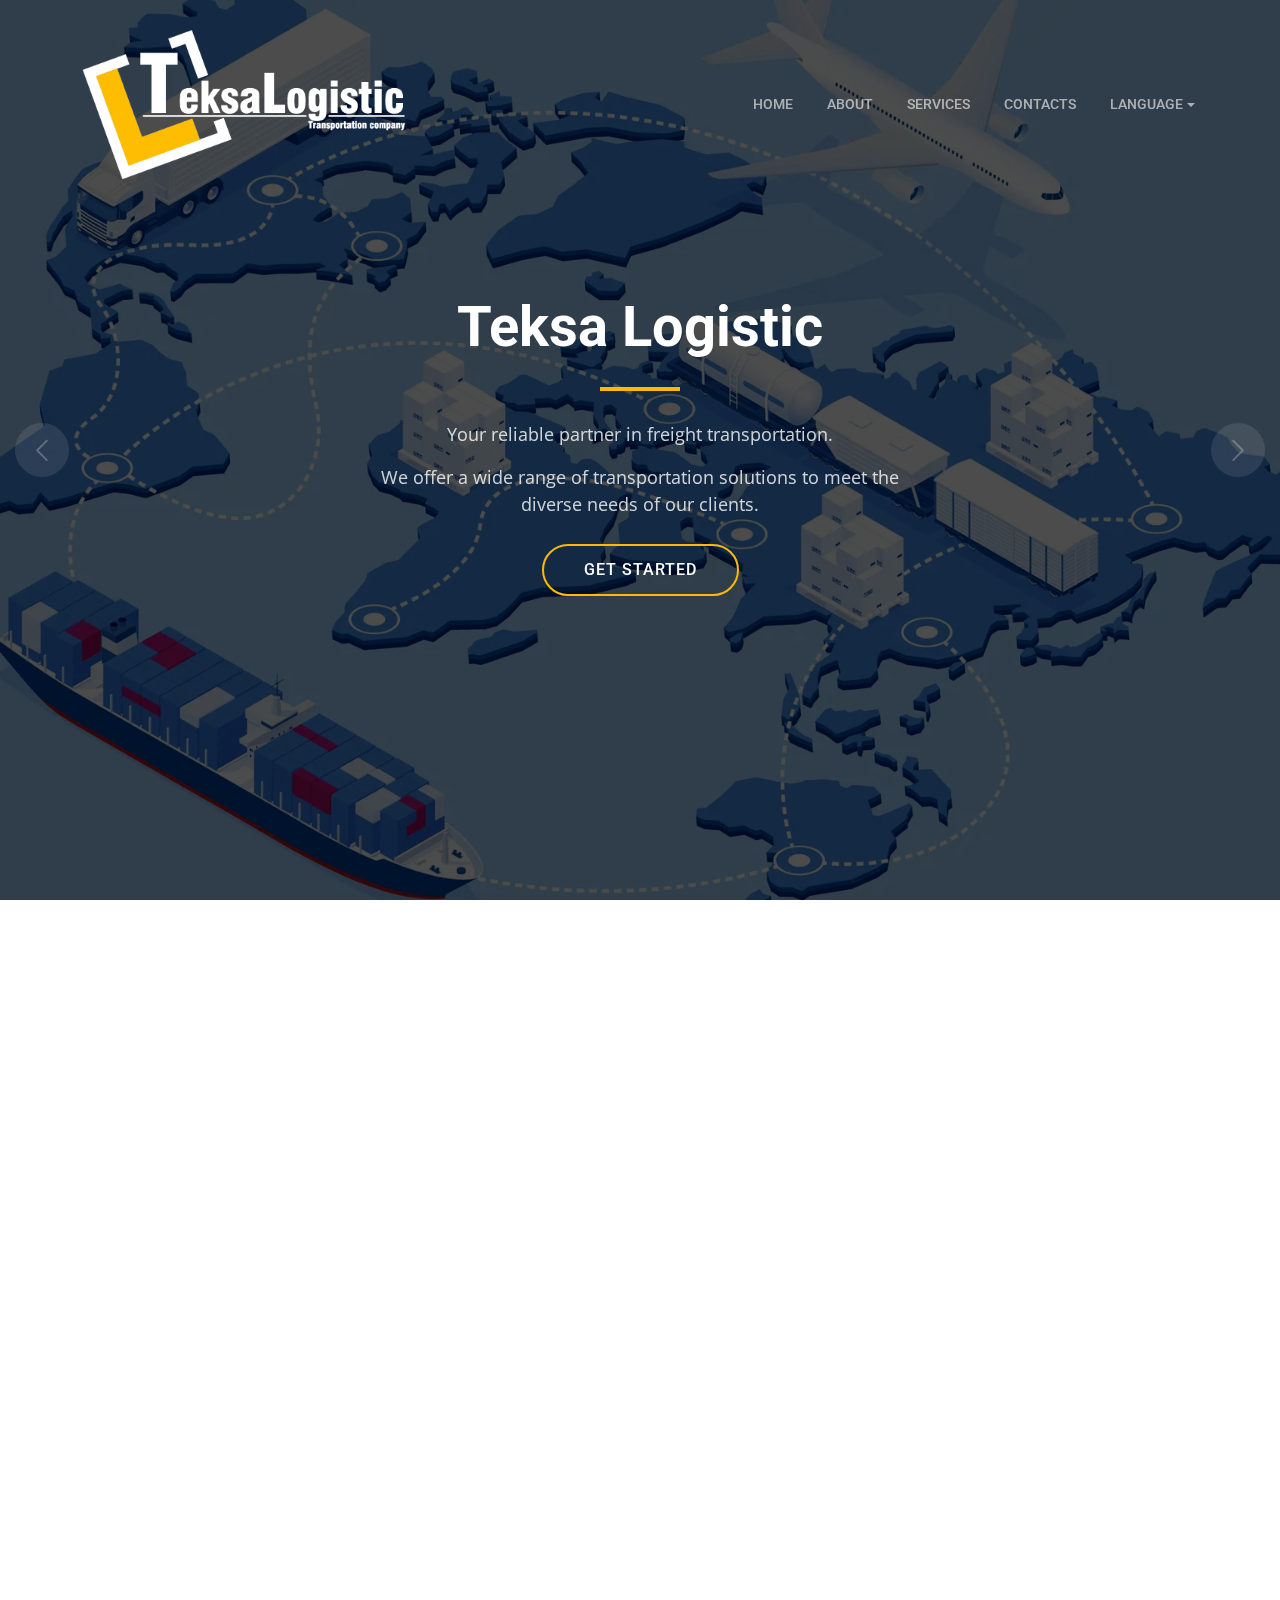
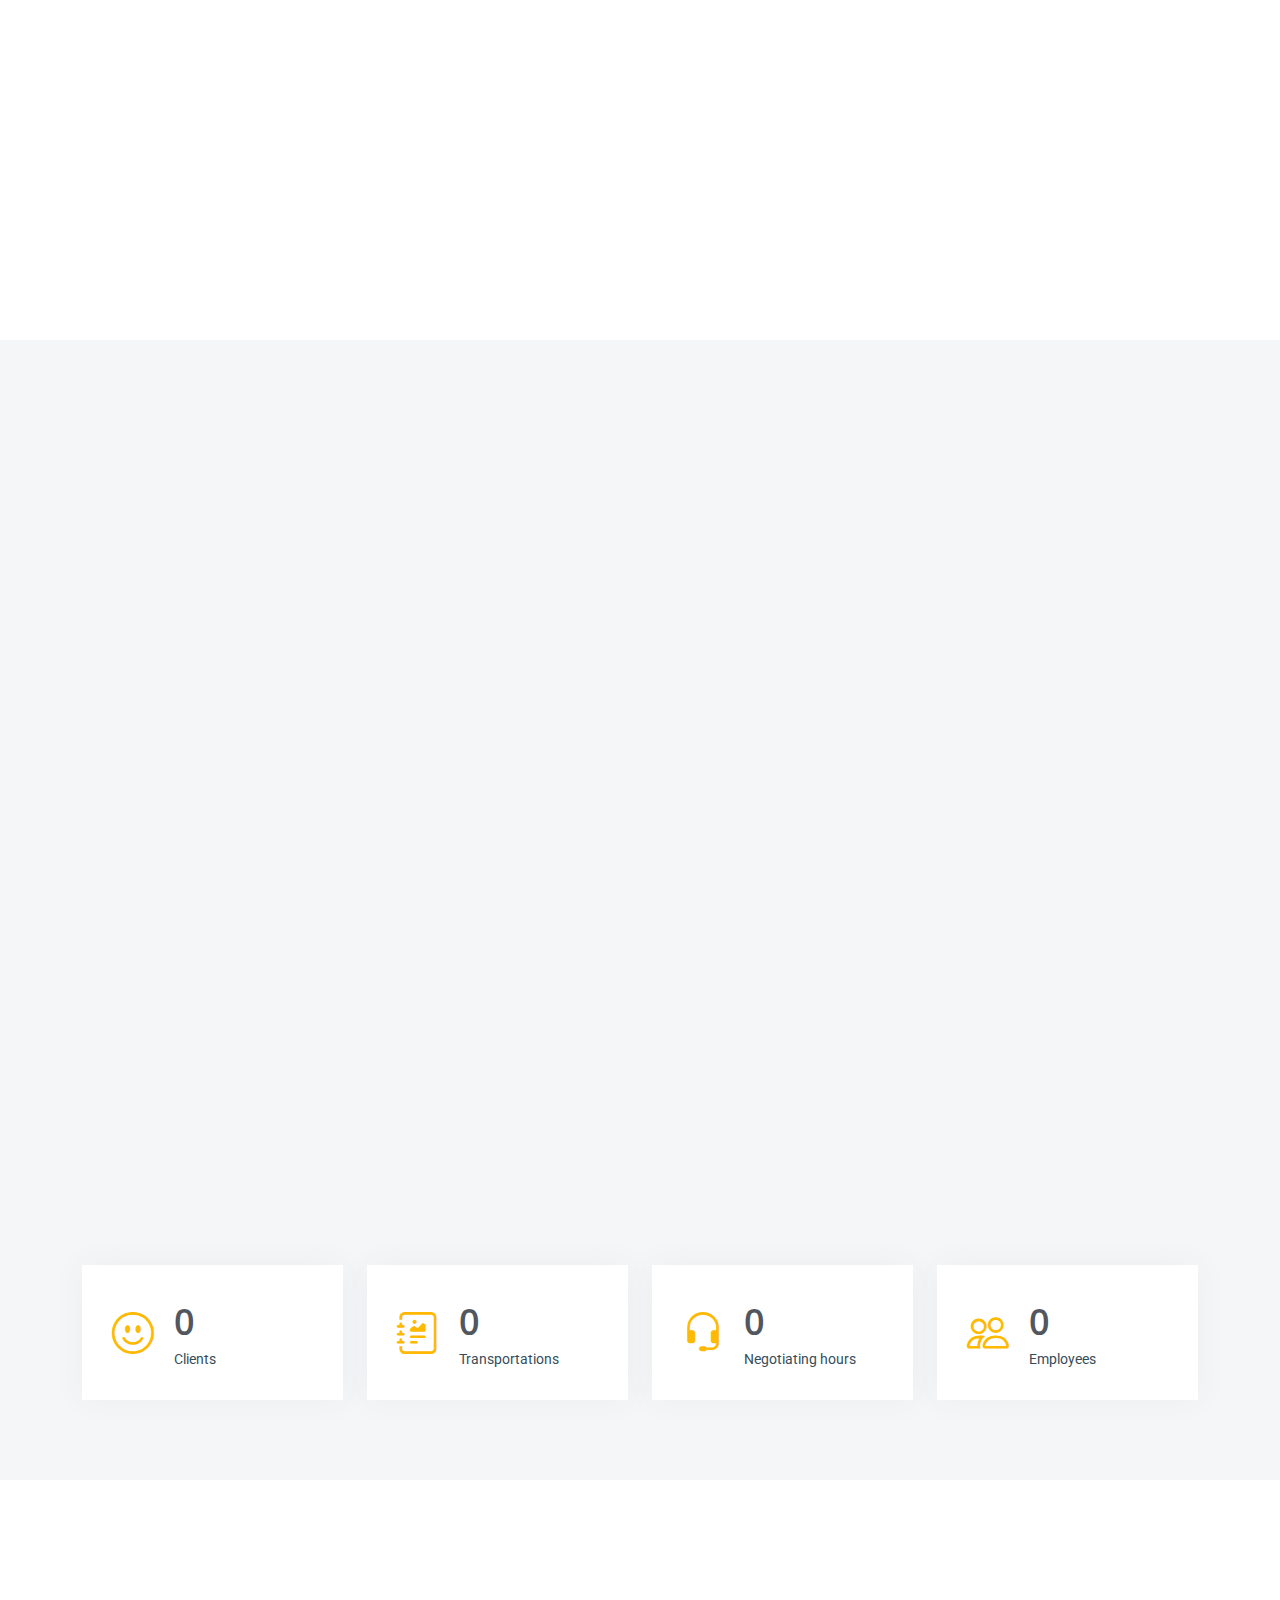
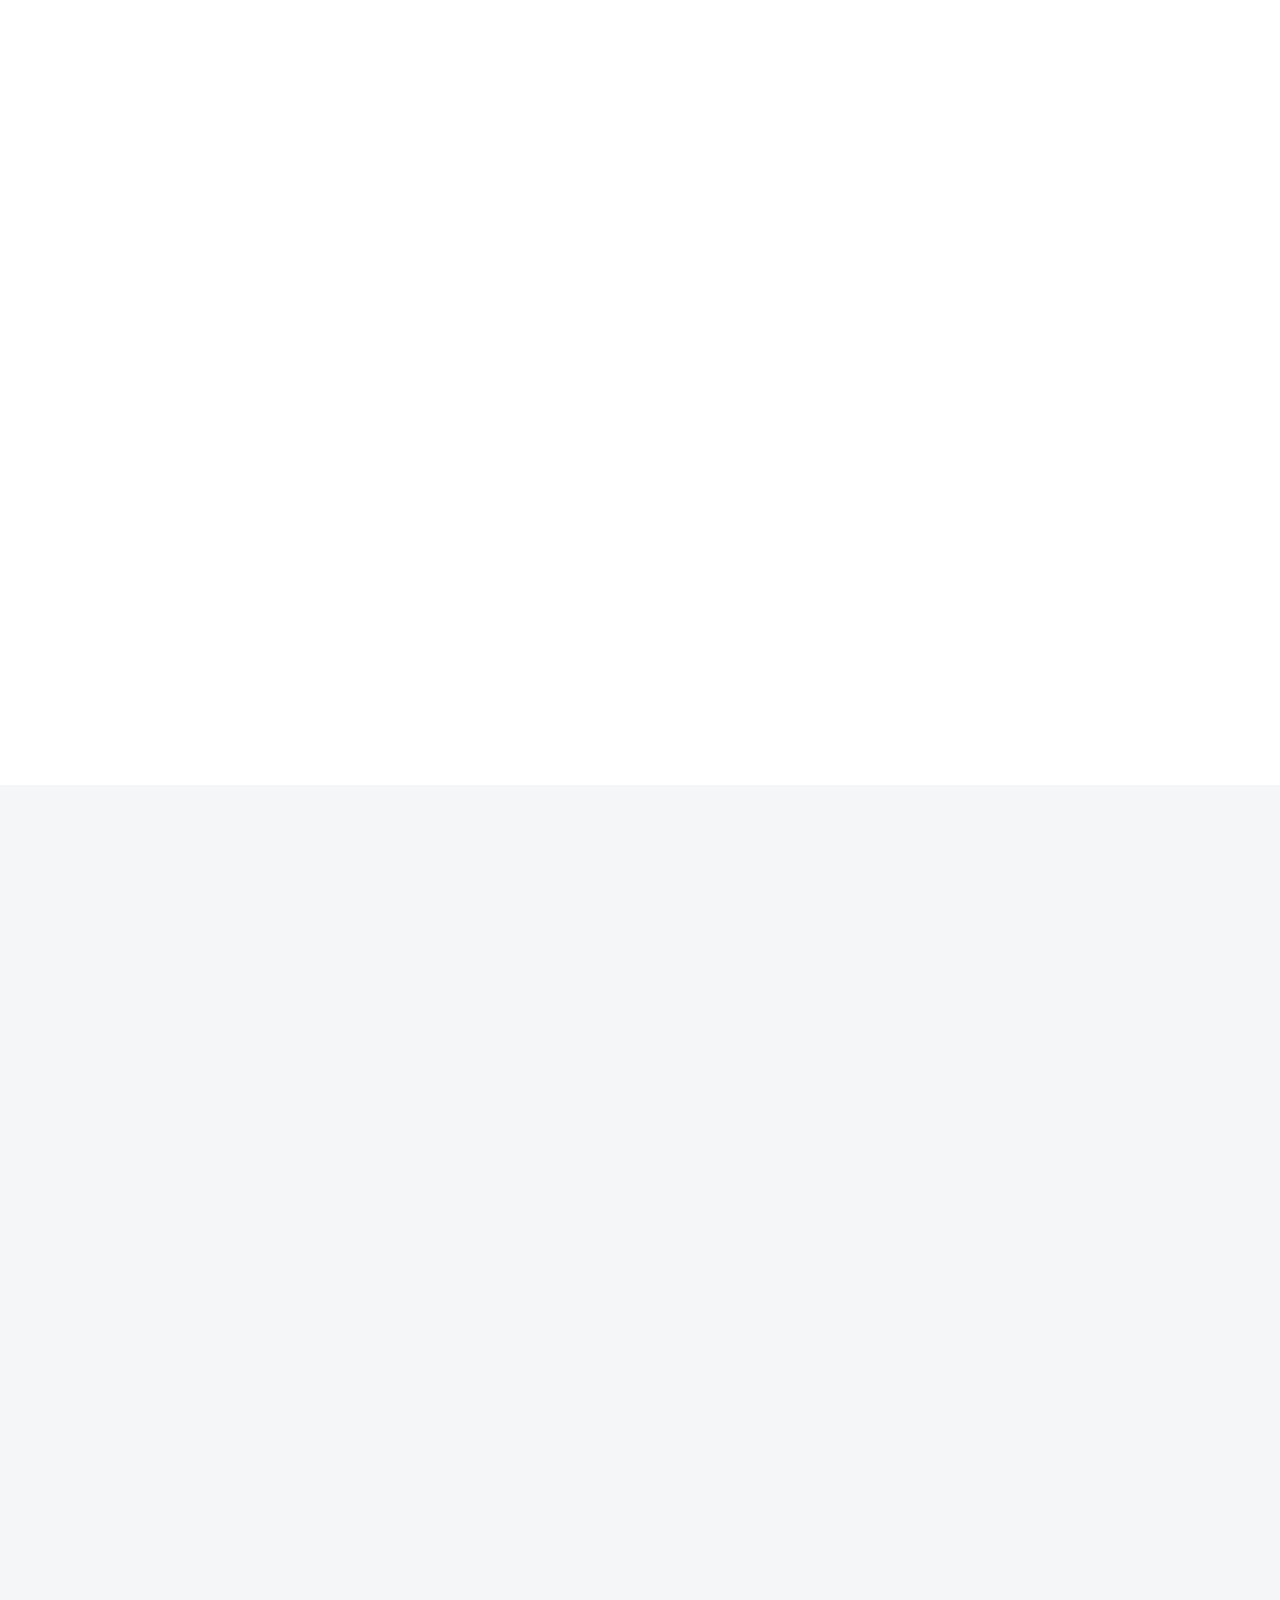
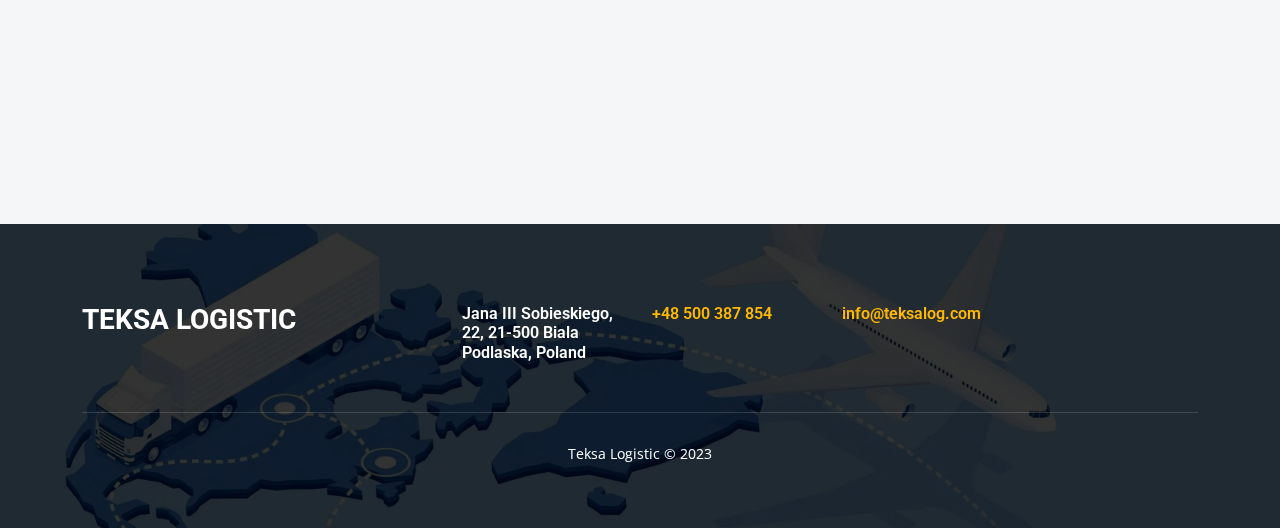
<file: index.html>
<!DOCTYPE html>
<html lang="en">

<head>
  <meta charset="utf-8">
  <meta content="width=device-width, initial-scale=1.0" name="viewport">

  <title>Teksa Logistic</title>
  <meta http-equiv="content-language" content="en">
  <meta name="description" content="Your reliable partner in freight transportation."
    name="transportation, logistics, freight forwarding, international transport, customs clearance, warehouse, fast delivery, international shipping, full range of transport and logistics services, we develop the most favorable scheme of transportation, road freight, freight forwarding company, favorable prices, flexibility, integrated approach, international cargo transportation by car, its own fleet, insurance, team of experts, more than 16000 transportations per year">
  <meta http-equiv="content-language" content="pl">
  <meta name="description" content="Państwa zaufany partner w dziedzinie transportu towarów."
    name="transport, logistyka, dostawa drogowa, transport międzynarodowy, odprawa celna, magazyn, szybka dostawa, międzynarodowy przewóz towarów, pełen zakres usług transportowych i logistycznych, opracowujemy najbardziej opłacalny schemat transportu, transport drogowy towarów, firma spedycyjna, korzystne ceny, elastyczność, kompleksowe podejście, międzynarodowy przewóz towarów transportem, własna flota, ubezpieczenie, zespół ekspertów, ponad 16000 transportów rocznie">
  <meta http-equiv="content-language" content="ru">
  <meta name="description" content="Ваш надежный партнер в сфере грузоперевозок"
    name="перевозки, логистика, автодоставка, международные перевозки, таможенное оформление, склад, быстрая доставка, международные грузоперевозки, полный комплекс транспортно-логистических услуг, разрабатываем максимально выгодную схему перевозки груза, автомобильные грузоперевозки, транспортно-экспедиционная компания, выгодные цены, гибкость, комплексный подход, международные перевозки грузов транспортом, собственный автопарк, страхование, команда экспертов, более 16000 перевозок в год">
  <meta http-equiv="Content-Security-Policy" content="upgrade-insecure-requests">
  <meta name="yandex-verification" content="a35a807cf8c710ba" />
  <meta name="google-site-verification" content="5VCAnc4gyoVKICWpIUe1NRGMhyFYhB2tzp8lUxVjeJA" />
  <!-- Favicons -->
  <link href="assets/img/favicon.png" rel="icon">
  <link href="assets/img/apple-touch-icon.png" rel="apple-touch-icon">

  <!-- Google Fonts -->
  <link rel="preconnect" href="https://fonts.googleapis.com">
  <link rel="preconnect" href="https://fonts.gstatic.com" crossorigin>
  <link
    href="https://fonts.googleapis.com/css2?family=Open+Sans:ital,wght@0,300;0,400;0,500;0,600;0,700;1,300;1,400;1,600;1,700&family=Roboto:ital,wght@0,300;0,400;0,500;0,600;0,700;1,300;1,400;1,500;1,600;1,700&family=Work+Sans:ital,wght@0,300;0,400;0,500;0,600;0,700;1,300;1,400;1,500;1,600;1,700&display=swap"
    rel="stylesheet">

  <!-- Vendor CSS Files -->
  <link href="assets/vendor/bootstrap/css/bootstrap.min.css" rel="stylesheet">
  <link href="assets/vendor/bootstrap-icons/bootstrap-icons.css" rel="stylesheet">
  <link href="assets/vendor/fontawesome-free/css/all.min.css" rel="stylesheet">
  <link href="assets/vendor/aos/aos.css" rel="stylesheet">
  <link href="assets/vendor/glightbox/css/glightbox.min.css" rel="stylesheet">
  <link href="assets/vendor/swiper/swiper-bundle.min.css" rel="stylesheet">

  <!-- Template Main CSS File -->
  <link href="assets/css/main.css" rel="stylesheet">

</head>

<body>

  <!-- ======= Header ======= -->
  <header id="header" class="header d-flex align-items-center">
    <div class="container-fluid container-xl d-flex align-items-center justify-content-between">

      <a href="index.html" class="logo d-flex align-items-center">
        <!-- Uncomment the line below if you also wish to use an image logo -->
        <img src="assets/img/logo.webp" alt="">
        <!-- <h1>Teksa Logistic<span>.</span></h1> -->
      </a>
      <div id="mobile-nav-icons">
        <i class="mobile-nav-toggle mobile-nav-show bi bi-list"></i>
        <i class="mobile-nav-toggle mobile-nav-hide d-none bi bi-x"></i>
      </div>
      <nav id="navbar" class="navbar">
        <ul>
          <li class="nav-item active" data-en="Home" data-pl="Główna" data-ru="Главная" data-uz="" data-kz="">
            <a class="nav-link" href="#hero" id="home-link">Home</a>
          </li>
          <li class="nav-item" data-en="About" data-pl="O nas" data-ru="О нас" data-uz="" data-kz="">
            <a class="nav-link" href="#alt-services" id="about-link">About</a>
          </li>
          <li class="nav-item" data-en="Services" data-pl="Usługi" data-ru="Услуги" data-uz="" data-kz="">
            <a class="nav-link" href="#constructions" id="services-link">Services</a>
          </li>
          <li class="nav-item" data-en="Contacts" data-pl="Kontakt" data-ru="Контакты" data-uz="" data-kz="">
            <a class="nav-link" href="#team" id="contacts-link">Contacts</a>
          </li>

          <li class="nav-item ml-auto dropdown" data-en="Language" data-pl="Język" data-ru="Язык" data-uz="" data-kz="">
            <a class="nav-link dropdown-toggle" href="#" id="navbarDropdown" role="button" data-toggle="dropdown"
              aria-haspopup="true" aria-expanded="false">Language</a>
            <div class="dropdown-menu transparent-menu" aria-labelledby="navbarDropdown">
              <a class="dropdown-item" href="#hero" data-lang="en">EN</a>
              <a class="dropdown-item" href="#hero" data-lang="pl">PL</a>
              <a class="dropdown-item" href="#hero" data-lang="ru">RU</a>
              <!-- <a class="dropdown-item" href="#hero" data-lang="kz">KZ</a>
              <a class="dropdown-item" href="#hero" data-lang="uz">UZ</a> -->
            </div>
          </li>
        </ul>
      </nav><!-- .navbar -->

    </div>
  </header><!-- End Header -->

  <!-- ======= Hero Section ======= -->
  <section id="hero" class="hero">

    <div class="info d-flex align-items-center">
      <div class="container">
        <div class="row justify-content-center">
          <div class="col-lg-6 text-center">
            <h2 data-aos="fade-down">Teksa Logistic</span></h2>
            <p class="content" data-aos="fade-up" data-en="Your reliable partner in freight transportation."
              data-pl="Państwa zaufany partner w dziedzinie transportu towarów."
              data-ru="Ваш надежный партнер в сфере грузоперевозок." data-uz="" data-kz="">Your reliable partner
              in freight transportation.</p>
            <p class="content" data-aos="fade-up"
              data-en="We offer a wide range of transportation solutions to meet the diverse needs of our clients."
              data-pl="Oferujemy wysokiej jakości usługi transportowe, aby sprostać zróżnicowanym potrzebom naszych klientów."
              data-ru="Мы предлагаем широкий спектр транспортных решений, чтобы удовлетворить разнообразные потребности наших клиентов."
              data-uz="" data-kz="">We offer a wide range of transportation solutions to meet the diverse needs of
              our clients.
            </p>
            <a data-aos="fade-up" data-aos-delay="200" href="#alt-services" class="btn-get-started content"
              data-en="GET STARTED" data-pl="ROZPOCZNIJ" data-ru="ПОЕХАЛИ" data-uz="" data-kz="">
              GET STARTED</a>
          </div>
        </div>
      </div>
    </div>

    <div id="hero-carousel" class="carousel slide" data-bs-ride="carousel" data-bs-interval="5000">

      <div class="carousel-item active" style="background-image: url(assets/img/hero-carousel/hero-carousel-1.webp)">
      </div>
      <div class="carousel-item" style="background-image: url(assets/img/hero-carousel/hero-carousel-2.webp)"></div>
      <div class="carousel-item" style="background-image: url(assets/img/hero-carousel/hero-carousel-3.webp)"></div>
      <a class="carousel-control-prev" href="#hero-carousel" role="button" data-bs-slide="prev">
        <span class="carousel-control-prev-icon bi bi-chevron-left" aria-hidden="true"></span>
      </a>

      <a class="carousel-control-next" href="#hero-carousel" role="button" data-bs-slide="next">
        <span class="carousel-control-next-icon bi bi-chevron-right" aria-hidden="true"></span>
      </a>

    </div>

  </section><!-- End Hero Section -->

  <main id="main">

    <!-- ======= Alt Services Section ======= -->
    <section id="alt-services" class="alt-services">
      <div class="container" data-aos="fade-up">

        <div class="row justify-content-around gy-4">
          <div class="col-lg-6 img-bg" style="background-image: url(assets/img/alt-services.webp);" data-aos="zoom-in"
            data-aos-delay="100"></div>

          <div class="col-lg-5 d-flex flex-column justify-content-center">
            <h3 class="content" data-en="High-quality freight services" data-pl="Wysokiej jakości usługi transportowe"
              data-ru="Высококачественные услуги по перевозке грузов" data-uz="" data-kz="">High-quality freight
              services</h3>
            <p class="content" data-en="We believe in the importance of traffic and communication, and we strive to provide efficient, reliable and innovative
            transportation service for our customers." data-pl="Wierzymy w znaczenie ruchu i komunikacji i jesteśmy zaangażowani w dostarczanie wydajnych, niezawodnych i innowacyjnych usług transportowych dla naszych klientów.
            usług transportowych dla naszych klientów." data-ru="Мы верим в значимость движения и связи, и стремимся обеспечить эффективную, надежную и инновационную
            транспортную службу для наших клиентов." data-uz="" data-kz="">We believe in the importance of traffic and
              communication, and we strive to provide efficient, reliable and innovative
              transportation service for our customers.</p>
            <p class="content" data-en="Our philosophy is based on
            several principles:" data-pl="Nasza filozofia oparta jest na
            kilku zasadach:" data-ru="Наша философия основывается на
            нескольких принципах:" data-uz="" data-kz="">Our philosophy is based on
              several principles:</p>
            <div class="icon-box d-flex position-relative" data-aos="fade-up" data-aos-delay="100">
              <i class="bi bi-easel flex-shrink-0"></i>
              <div>
                <h4 class="content" data-en="Service quality" data-pl="Jakość usługi" data-ru="Качество обслуживания"
                  data-uz="" data-kz=""><a href="" class="stretched-link"></a>Service quality</h4>
                <p class="content"
                  data-en="We aim to deliver the high-quality service to our customers. We understand that each client is unique, and our goal is to meet their needs by offering a personalized approach and a perfect level of service."
                  data-pl="Dokładamy wszelkich starań, aby zapewnić naszym klientom najwyższą jakość usług. Rozumiemy, iż każdy klient jest wyjątkowy, a naszym zadaniem jest zaspokajanie jego potrzeb oferując indywidualne podejście i doskonały poziom usług."
                  data-ru="Мы стремимся предоставлять
                  высокое качество обслуживания нашим клиентам. Мы понимаем, что каждый
                  клиент уникален, и наша задача - удовлетворить их потребности, предлагая индивидуальный подход и
                  превосходный уровень обслуживания." data-uz="" data-kz="">We aim to deliver the high-quality service
                  to our customers. We understand that each client is unique, and our goal is to meet their needs by
                  offering a personalized approach and a perfect level of service.</p>
              </div>
            </div><!-- End Icon Box -->

            <div class="icon-box d-flex position-relative" data-aos="fade-up" data-aos-delay="200">
              <i class="bi bi-patch-check flex-shrink-0"></i>
              <div>
                <h4 class="content" data-en="Safety and reliability" data-pl="Bezpieczeństwo i niezawodność"
                  data-ru="Безопасность и надежность" data-uz="" data-kz=""><a href="" class="stretched-link">Safety and
                    reliability</a></h4>
                <p class="content"
                  data-en="Safety is our priority. We take all necessary measures to ensure the safety of our passengers, cargo, and staff. We monitor the condition of our fleet, maintain it in good working order, and apply advanced technologies to ensure the reliability of our operations."
                  data-pl="Bezpieczeństwo to nasz priorytet. Podejmujemy wszelkie niezbędne środki w celu zapewnienia bezpieczeństwa naszym pasażerom, ładunkom oraz personelowi. Monitorujemy stan naszej floty transportowej, pojazdy ciężarowe utrzymujemy w doskonałym stanie technicznym oraz stosujemy zaawansowane technologie, aby zagwarantować niezawodność naszej pracy."
                  data-ru="Безопасность является нашим
                приоритетом. Мы предпринимаем все необходимые меры, чтобы обеспечить
                безопасность наших пассажиров, грузов и персонала. Мы следим за состоянием нашего транспортного парка,
                поддерживаем его в исправном состоянии и применяем передовые технологии для обеспечения надежности
                нашей работы." data-uz="" data-kz="">Safety is our priority. We take all necessary measures to ensure
                  the safety of our passengers, cargo, and staff. We monitor the condition of our fleet, maintain it in
                  good working order, and apply advanced technologies to ensure the reliability of our operations.</p>
              </div>
            </div><!-- End Icon Box -->

            <div class="icon-box d-flex position-relative" data-aos="fade-up" data-aos-delay="300">
              <i class="bi bi-brightness-high flex-shrink-0"></i>
              <div>
                <h4 class="content" data-en="Sustainability and responsibility"
                  data-pl="Zrównoważoność i odpowiedzialność" data-ru="Устойчивость и ответственность" data-uz=""
                  data-kz=""><a href="" class="stretched-link">Sustainability and responsibility</a></h4>
                <p class="content"
                  data-en="We strive to be responsible contributors in the transportation industry. We adhere to principles of sustainable development, minimizing negative impact on the environment, and supporting community and social initiatives. We encourage efficient resource utilization, emission reduction, and the adoption of environmentally friendly technologies."
                  data-pl="Staramy się być odpowiedzialnymi uczestnikami w branży transportowej. Przestrzegamy zasad zrównoważonego rozwoju, poprzez minimalizowanie negatywnego wpływu na środowisko oraz wspieranie inicjatyw publicznych i społecznych. Zachęcamy do efektywnego wykorzystania zasobów, redukcji emisji i wdrażania ekologicznie czystych technologii. "
                  data-ru="Мы стремимся быть ответственными участниками в транспортной отрасли. Мы придерживаемся принципов устойчивого развития, минимизации негативного воздействия на окружающую среду и поддержки общественных
                  и социальных инициатив. Мы поощряем эффективное использование ресурсов, сокращение выбросов и
                  внедрение экологически чистых технологий." data-uz="" data-kz="">We strive to be responsible
                  contributors in the transportation industry. We adhere to principles of sustainable development,
                  minimizing negative impact on the environment, and supporting community and social initiatives. We
                  encourage efficient resource utilization, emission reduction, and the adoption of environmentally
                  friendly technologies.</p>
              </div>
            </div><!-- End Icon Box -->

            <div class="icon-box d-flex position-relative" data-aos="fade-up" data-aos-delay="400">

              <!-- End Icon Box -->

            </div>
          </div>

        </div>
    </section><!-- End Alt Services Section -->

    <!-- ======= Alt Services Section 2 ======= -->
    <section id="alt-services-2" class="alt-services section-bg">
      <div class="container" data-aos="fade-up">

        <div class="row justify-content-around gy-4">
          <div class="col-lg-5 d-flex flex-column justify-content-center">
            <h3 class="content" data-en="Reliable worldwide delivery" data-pl="Niezawodna dostawa na całym świecie"
              data-ru="Надежная доставка по всему миру" data-uz="" data-kz="">Reliable worldwide delivery</h3>
            <p class="content"
              data-en="Our philosophy is embodied in every aspect of our work, from providing services to interacting with clients and making a positive impact on society. We strive to be leaders in the transportation industry, constantly evolving and exceeding our clients' expectations."
              data-pl="Nasza filozofia jest wcielana w życie we wszystkich aspektach naszej działalności, począwszy od świadczenia usług, poprzez interakcję z klientami, aż po nasz wkład w społeczeństwo. Dążymy do bycia liderami w branży transportowej poprzez ciągły rozwój i wyprzedzanie oczekiwań naszych klientów"
              data-ru="Наша философия воплощается в
            каждом аспекте нашей работы, от предоставления услуг до взаимодействия с
            клиентами и нашим вкладом в общество. Мы стремимся быть лидерами в транспортной отрасли, постоянно
            развиваясь и превосходя ожидания наших клиентов." data-uz="" data-kz="">Our philosophy is embodied in every
              aspect of our work, from providing services to interacting with clients and making a positive impact on
              society. We strive to be leaders in the transportation industry, constantly evolving and exceeding our
              clients' expectations.</p>

            <div class="icon-box d-flex position-relative" data-aos="fade-up" data-aos-delay="100">
              <i class="bi bi-easel flex-shrink-0"></i>
              <div>
                <h4 class="content" data-en="Innovation and development" data-pl="Innowacje i rozwój"
                  data-ru="Инновации и развитие" data-uz="" data-kz=""><a href="" class="stretched-link">Innovation and
                    development</a></h4>
                <p class="content"
                  data-en="We are always committed to innovation and development. Evolving technologies and customer needs require us to continuously improve and adapt. We explore new approaches, methods, and technologies to enhance our efficiency, offer new services, and increase customer satisfaction."
                  data-pl="Nieustannie dążymy do innowacji i rozwoju. Zmieniające się technologie i potrzeby klientów wymagają od nas ciągłego rozwoju oraz adaptacji. Badamy nowe podejścia, metody i technologie, aby poprawić naszą efektywność, oferować nowe usługi i zwiększać satysfakcję naszych klientów."
                  data-ru="Мы постоянно стремимся к
                инновациям и развитию. Меняющиеся технологии и потребности клиентов требуют
                от нас постоянного развития и адаптации. Мы исследуем новые подходы, методы и технологии, чтобы
                улучшить нашу эффективность, предлагать новые услуги и повышать удовлетворенность наших клиентов."
                  data-uz="" data-kz="">We are always committed to innovation and development. Evolving technologies and
                  customer needs require us to continuously improve and adapt. We explore new approaches, methods, and
                  technologies to enhance our efficiency, offer new services, and increase customer satisfaction.</p>
              </div>
            </div><!-- End Icon Box -->

            <div class="icon-box d-flex position-relative" data-aos="fade-up" data-aos-delay="200">
              <i class="bi bi-patch-check flex-shrink-0"></i>
              <div>
                <h4 class="content" data-en="Professional team" data-pl="Zespół profesjonalistów"
                  data-ru="Команда профессионалов" data-uz="" data-kz=""><a href=""
                    class="stretched-link"></a>Professional team</h4>
                <p class="content"
                  data-en="We understand that our success relies on our team. We aim to create an inspiring work environment where every employee has the opportunity to realize their potential and achieve professional growth. We value honesty, collaboration, and respect in our relationships, both within the company and with our partners and clients."
                  data-pl="Zdajemy sobie sprawę, iż nasz sukces zależy od naszego zespołu. Dążymy do stworzenia inspirującego środowiska pracy, w którym każdy pracownik ma możliwość na rozwój zawodowy oraz wykorzystanie swojego potencjału. Cenimy uczciwość, współpracę i szacunek w naszych relacjach zarówno wewnątrz firmy, jak i z naszymi partnerami i klientami."
                  data-ru="Мы понимаем, что наш успех
                зависит от нашей команды. Мы стремимся создать вдохновляющую рабочую
                среду, где каждый сотрудник имеет возможность реализовать свой потенциал и достичь профессионального
                роста. Мы ценим честность, сотрудничество и уважение в наших отношениях как внутри компании, так и с
                нашими партнерами и клиентами." data-uz="" data-kz="">We understand that our success relies on our
                  team. We aim to create an inspiring work environment where every employee has the opportunity to
                  realize their potential and achieve professional growth. We value honesty, collaboration, and respect
                  in our relationships, both within the company and with our partners and clients.</p>
              </div>
            </div><!-- End Icon Box -->
          </div>

          <div class="col-lg-6 img-bg" style="background-image: url(assets/img/alt-services-2.webp);" data-aos="zoom-in"
            data-aos-delay="100"></div>
        </div>

      </div>
    </section><!-- End Alt Services Section 2 -->

    <!-- ======= Stats Counter Section ======= -->
    <section id="stats-counter" class="stats-counter section-bg">
      <div class="container">

        <div class="row gy-4">

          <div class="col-lg-3 col-md-6">
            <div class="stats-item d-flex align-items-center w-100 h-100">
              <i class="bi bi-emoji-smile color-blue flex-shrink-0"></i>
              <div>
                <span data-purecounter-start="0" data-purecounter-end="135" data-purecounter-duration="1"
                  class="purecounter"></span>
                <p class="content" data-en="Clients" data-pl="Klienci" data-ru="Клиенты" data-uz="" data-kz="">Clients
                </p>
              </div>
            </div>
          </div><!-- End Stats Item -->

          <div class="col-lg-3 col-md-6">
            <div class="stats-item d-flex align-items-center w-100 h-100">
              <i class="bi bi-journal-richtext color-orange flex-shrink-0"></i>
              <div>
                <span data-purecounter-start="0" data-purecounter-end="8736" data-purecounter-duration="1"
                  class="purecounter"></span>
                <p class="content" data-en="Transportations" data-pl="Transporty" data-ru="Перевозки" data-uz=""
                  data-kz="">Transportations</p>
              </div>
            </div>
          </div>

          <div class="col-lg-3 col-md-6">
            <div class="stats-item d-flex align-items-center w-100 h-100">
              <i class="bi bi-headset color-green flex-shrink-0"></i>
              <div>
                <span data-purecounter-start="0" data-purecounter-end="16835" data-purecounter-duration="1"
                  class="purecounter"></span>
                <p class="content" data-en="Negotiating hours" data-pl="Godzin rozmów" data-ru="Часы переговоров"
                  data-uz="" data-kz="">Negotiating hours</p>
              </div>
            </div>
          </div>

          <div class="col-lg-3 col-md-6">
            <div class="stats-item d-flex align-items-center w-100 h-100">
              <i class="bi bi-people color-pink flex-shrink-0"></i>
              <div>
                <span data-purecounter-start="0" data-purecounter-end="108" data-purecounter-duration="1"
                  class="purecounter"></span>
                <p class="content" data-en="Employees" data-pl="Pracownicy" data-ru="Работники" data-uz="" data-kz="">
                  Employees</p>
              </div>
            </div>
          </div>

        </div>

      </div>
    </section>
    <!-- End Stats Counter Section -->

    <!-- ======= Constructions Section ======= -->
    <section id="constructions" class="constructions">
      <div class="container" data-aos="fade-up">

        <div class="section-header">
          <h2 class="content" data-en="Services" data-pl="Usługi" data-ru="Услуги" data-uz="" data-kz="">Services</h2>
        </div>

        <div class="row gy-4">

          <div class="col-lg-6" data-aos="fade-up" data-aos-delay="100">
            <div class="card-item">
              <div class="row">
                <div class="col-xl-5">
                  <div class="card-bg" style="background-image: url(assets/img/constructions-1.webp);"></div>
                </div>
                <div class="col-xl-7 d-flex align-items-center">
                  <div class="card-body">
                    <h4 class="card-title content" data-en="Container transportation" data-pl="Transport Kontenerowy"
                      data-ru="Контейнерные
                    перевозки" data-uz="" data-kz="">Container transportation</h4>
                    <p class="content"
                      data-en="We provide reliable and efficient container transportation services worldwide, offering optimal solutions for various types of cargo."
                      data-pl="Oferujemy niezawodny i wydajny transport kontenerowy na całym świecie, zapewniając optymalne rozwiązania dla różnych rodzajów towarów. "
                      data-ru="Мы предоставляем надежные
                    и эффективные контейнерные перевозки по всему миру, обеспечивая
                    оптимальные решения для различных видов грузов." data-uz="" data-kz="">We provide reliable and
                      efficient container transportation services worldwide, offering optimal solutions for various
                      types of cargo.</p>
                  </div>
                </div>
              </div>
            </div>
          </div><!-- End Card Item -->

          <div class="col-lg-6" data-aos="fade-up" data-aos-delay="200">
            <div class="card-item">
              <div class="row">
                <div class="col-xl-5">
                  <div class="card-bg" style="background-image: url(assets/img/constructions-2.webp);"></div>
                </div>
                <div class="col-xl-7 d-flex align-items-center">
                  <div class="card-body">
                    <h4 class="card-title content" data-en="Warehousing service" data-pl="Usługi magazynowe"
                      data-ru="Складской сервис" data-uz="" data-kz="">"Warehousing service</h4>
                    <p class="content"
                      data-en="Dependable storage of goods in modern warehouses equipped with security and temperature control systems, inventory management, and flexible lease terms."
                      data-pl="Zapewniamy niezawodne składowanie towarów w nowoczesnych magazynach z systemami bezpieczeństwa i kontroli temperatury, zarządzanie zapasami oraz elastyczne warunki wynajmu."
                      data-ru="Надежное хранение груза
                    на современных складах с системами безопасности и контроля температуры,
                    управление запасами и гибкие условия аренды." data-uz="" data-kz="">Dependable storage of goods in
                      modern warehouses equipped with security and temperature control systems, inventory management,
                      and flexible lease terms.</p>
                  </div>
                </div>
              </div>
            </div>
          </div><!-- End Card Item -->

          <div class="col-lg-6" data-aos="fade-up" data-aos-delay="300">
            <div class="card-item">
              <div class="row">
                <div class="col-xl-5">
                  <div class="card-bg" style="background-image: url(assets/img/constructions-3.webp);"></div>
                </div>
                <div class="col-xl-7 d-flex align-items-center">
                  <div class="card-body">
                    <h4 class="card-title content" data-en="Customs сlearance" data-pl="Odprawa celna"
                      data-ru="Таможенное оформление" data-uz="" data-kz="">Customs сlearance</h4>
                    <p class="content"
                      data-en="We offer efficient customs clearance services, including document preparation and process coordination. Our team has extensive experience working with customs authorities."
                      data-pl="Oferujemy skuteczną obsługę celną towarów, włączając w to przygotowanie dokumentów oraz koordynację procesu odpraw celnych . Nasz zespół posiada szerokie doświadczenie w pracy z organami celno-skarbowymi."
                      data-ru="Мы предоставляем
                    эффективное таможенное оформление грузов, включая подготовку документов и
                    координацию процессов. Наша команда обладает глубоким опытом работы с таможенными органами."
                      data-uz="" data-kz="">We offer efficient customs clearance services, including document
                      preparation and process coordination. Our team has extensive experience working with customs
                      authorities.</p>
                  </div>
                </div>
              </div>
            </div>
          </div><!-- End Card Item -->

          <div class="col-lg-6" data-aos="fade-up" data-aos-delay="400">
            <div class="card-item">
              <div class="row">
                <div class="col-xl-5">
                  <div class="card-bg" style="background-image: url(assets/img/constructions-4.webp);"></div>
                </div>
                <div class="col-xl-7 d-flex align-items-center">
                  <div class="card-body">
                    <h4 class="card-title content" data-en="Consulting" data-pl="Doradztwo" data-ru="Консалтинг"
                      data-uz="" data-kz="">Consulting</h4>
                    <p class="content"
                      data-en="We provide logistics consulting services, assisting in process optimization and problem-solving for our clients. We take an individual approach to addressing the unique needs of each client."
                      data-pl="Oferujemy usługi doradztwa  w zakresie logistyki, pomagając optymalizować procesy oraz rozwiązywać problemy klientów. Indywidualne podejście do potrzeb każdego klienta."
                      data-ru="Мы оказываем
                    консультационные услуги в логистике, помогая оптимизировать процессы и решать
                    проблемы клиентов. Индивидуальный подход к любым потребностям каждого клиента." data-uz=""
                      data-kz="">We provide logistics consulting services, assisting in process optimization and
                      problem-solving for our clients. We take an individual approach to addressing the unique needs of
                      each client.</p>
                  </div>
                </div>
              </div>
            </div>
          </div><!-- End Card Item -->
        </div>
      </div>
    </section><!-- End Constructions Section -->

    <!-- ======= Our Team Section ======= -->
    <section id="team" class="team section-bg">
      <div class="container" data-aos="fade-up">

        <div class="section-header">
          <h2 class="content" data-en="Our offices" data-pl="Nasze biura" data-ru="Наши офисы" data-uz="" data-kz="">Our
            offices</h2>
        </div>

        <div class="row gy-5">

          <div class="col-lg-4 col-md-6 member" data-aos="fade-up" data-aos-delay="100">
            <div class="member-img">
              <img src="assets/img/team/team-1.webp" class="img-fluid" alt="">
              <div class="social">

              </div>
            </div>
            <div class="member-info text-center">
              <h4 class="content" data-en="Poland" data-pl="Polska" data-ru="Польша" data-uz="" data-kz="">Poland</h4>
              <p class="content" data-en="Jana III Sobieskiego, 22" data-pl="Jana III Sobieskiego, 22"
                data-ru="Jana III Sobieskiego 22" data-uz="" data-kz="">Jana III Sobieskiego, 22</p>
              <p class="content" data-en="21-500 Biała Podlaska, Poland" data-pl="21-500 Biała Podlaska, Poland"
                data-ru="21-500 Бяла Подляска, Польша" data-uz="" data-kz="">21-500 Biała Podlaska, Poland</p>
              <span></span>
              <p><a href="tel:+48500387854"><strong>+48 500 387 854</strong></a></p>
              <span></span>
              <p><a href="mailto:pl@teksalog.com"><strong>pl@teksalog.com</strong></a></p>
            </div>
          </div><!-- End Team Member -->

          <div class="col-lg-4 col-md-6 member" data-aos="fade-up" data-aos-delay="200">
            <div class="member-img">
              <img src="assets/img/team/team-2.webp" class="img-fluid" alt="">
              <div class="social">

              </div>
            </div>
            <div class="member-info text-center">
              <h4 class="content" data-en="Belarus" data-pl="Białoruś" data-ru="Беларусь" data-uz="" data-kz="">Belarus
              </h4>
              <p class="content" data-en="GOBK, 7/1" data-pl="GOBK, 7/1" data-ru="ГОБК, 7/1" data-uz="" data-kz="">GOBK,
                7/1</p>
              <p class="content" data-en="224005 Brest, Belarus" data-pl="224005 Brześć, Białoruś"
                data-ru="224005 Брест, Беларусь" data-uz="" data-kz="">224005 Brest, Belarus</p>
              <span></span>
              <p><a href="tel:+375297224568"><strong>+375 29 722 45 68</strong></a></p>
              <span></span>
              <p><a href="mailto:by@teksalog.com"><strong>by@teksalog.com</strong></a></p>
            </div>
          </div><!-- End Team Member -->

          <div class="col-lg-4 col-md-6 member" data-aos="fade-up" data-aos-delay="300">
            <div class="member-img">
              <img src="assets/img/team/team-3.webp" class="img-fluid" alt="">
              <div class="social">

              </div>
            </div>
            <div class="member-info text-center">
              <h4 class="content" data-en="Russia" data-pl="Rosja" data-ru="Россия" data-uz="" data-kz="">Russia</h4>
              <p class="content" data-en="Marshala Zhukova, 172" data-pl="Marshala Zhukova, 172"
                data-ru="Маршала Жукова, 172" data-uz="" data-kz="">Marshala Zhukova, 172</p>
              <p class="content" data-en="143300 Naro-Fominsk, Russia" data-pl="143300 Naro-Fominsk, Rosja"
                data-ru="143300, Наро-Фоминск, Россия" data-uz="" data-kz="">143300 Naro-Fominsk, Russia</p>
              <span></span>
              <p><a href="tel:+74957413232"><strong>+7 495 741-32-32</strong></a></p>
              <span></span>
              <p><a href="mailto:nara@teksalog.com"><strong>nara@teksalog.com</strong></a></p>
            </div>
          </div><!-- End Team Member -->

          <div class="col-lg-4 col-md-6 member" data-aos="fade-up" data-aos-delay="400">
            <div class="member-img">
              <img src="assets/img/team/team-4.webp" class="img-fluid" alt="">
              <div class="social">

              </div>
            </div>
            <div class="member-info text-center">
              <h4 class="content" data-en="Russia" data-pl="Rosja" data-ru="Россия" data-uz="" data-kz="">Russia</h4>
              <p class="content" data-en="Berezovaya Alley, 5A, building 1-3"
                data-pl="Berezovaya Alley, 5A, budynek 1-3" data-ru="Березовая Аллея, 5А, строение 1-3" data-uz=""
                data-kz="">Berezovaya Alley, 5A, building 1-3</p>
              <p class="content" data-en="127273 Moscow, Russia" data-pl="127273 Moskwa, Rosja"
                data-ru="127273 Москва, Россия" data-uz="" data-kz="">127273 Moscow, Russia</p>
              <span></span>
              <p><a href="tel:+79852653898"><strong>+7 985 265 38 98</strong></a></p>
              <span></span>
              <p><a href="mailto:msk@teksalog.com"><strong>msk@teksalog.com</strong></a></p>
            </div>
          </div><!-- End Team Member -->

          <div class="col-lg-4 col-md-6 member" data-aos="fade-up" data-aos-delay="500">
            <div class="member-img">
              <img src="assets/img/team/team-5.webp" class="img-fluid" alt="">
              <div class="social">

              </div>
            </div>
            <div class="member-info text-center">
              <h4 class="content" data-en="Kazakhstan" data-pl="Kazakhstan" data-ru="Казахстан" data-uz="" data-kz="">
                Kazakhstan</h4>
              <p class="content" data-en="Al-Farabi Avenue, 21, room 831" data-pl="Al-Farabi Avenue, 21, pokój 831"
                data-ru="проспект Аль-Фараби, 21, н.п. 831" data-uz="" data-kz="">Al-Farabi Avenue, 21, room
                831</p>
              <p class="content" data-en="050013 Almaty, Kazakhstan" data-pl="050013 Almaty, Kazachstan"
                data-ru="050013 Алматы, Казахстан" data-uz="" data-kz="">050013 Almaty, Kazakhstan</p>
              <span></span>
              <p><a href="tel:+77273109461"><strong>+7 727 310 94 61</strong></a></p>
              <span></span>
              <p><a href="mailto:kz@teksalog.com"><strong>kz@teksalog.com</strong></a></p>
            </div>
          </div><!-- End Team Member -->

          <div class="col-lg-4 col-md-6 member" data-aos="fade-up" data-aos-delay="600">
            <div class="member-img">
              <img src="assets/img/team/team-6.webp" class="img-fluid" alt="">
              <div class="social">
              </div>
            </div>
            <div class="member-info text-center">
              <h4 class="content" data-en="Uzbekistan" data-pl="Uzbekistan" data-ru="Узбекистан" data-uz="" data-kz="">
                Uzbekistan</h4>
              <p class="content" data-en="Shirin, 2D" data-pl="Shirin, 2D" data-ru="Ширин, 2Д" data-uz="" data-kz="">
                Shirin, 2D</p>
              <p class="content" data-en="100057 Tashkent, Uzbekistan" data-pl="100057 Tashkent, Uzbekistan"
                data-ru="100057 Ташкент, Узбекистан" data-uz="" data-kz="">100057 Tashkent, Uzbekistan</p>
              <span></span>
              <p><a href="tel:+998909430943"><strong>+998 90 943 09 43</strong></a></p>
              <span></span>
              <p><a href="mailto:uz@teksalog.com"><strong>uz@teksalog.com</strong></a></p>
            </div><!-- End Team Member -->
          </div>
        </div>
    </section><!-- End Our Team Section -->
  </main><!-- End #main -->

  <!-- ======= Footer ======= -->
  <footer id="footer" class="footer">

    <div class="footer-content position-relative">
      <div class="container">
        <div class="row">

          <div class="col-lg-4 col-md-6">
            <div class="footer-info">
              <h3>Teksa Logistic</h3>
            </div>
          </div><!-- End footer info column-->

          <div class="col-lg-2 col-md-3 footer-links">
            <h4 class="content" data-en="Jana III Sobieskiego, 22, 21-500 Biala Podlaska, Poland"
              data-pl="Jana III Sobieskiego 22, 21-500 Biała Podlaska, Polska"
              data-ru="Jana III Sobieskiego 22, 21-500 Бяла Подляска, Польша" data-uz="" data-kz="">Jana III
              Sobieskiego
              22, 21-500 Biała Podlaska, Poland</h4>

          </div>
          <div class="col-lg-2 col-md-3 footer-links">
            <h4><a href="tel:+48500387854">+48 500 387 854</a></h4>
          </div>
          <div class="col-lg-2 col-md-3 footer-links">
            <h4><a href="mailto:info@teksalog.com">info@teksalog.com</a></h4>
          </div>
        </div>
      </div>
    </div>
    <div class="footer-legal text-center position-relative">
      <div class="container">
        <div class="copyright">
          <span>Teksa Logistic &copy; </span>2023
        </div>
        <div class="credits">
        </div>
      </div>
    </div>

  </footer>
  <!-- End Footer -->

  <a href="#" class="scroll-top d-flex align-items-center justify-content-center"><i
      class="bi bi-arrow-up-short"></i></a>

  <div id="preloader"></div>

  <!-- Vendor JS Files -->
  <script src="assets/vendor/bootstrap/js/bootstrap.bundle.min.js"></script>
  <script src="assets/vendor/aos/aos.js"></script>
  <script src="assets/vendor/glightbox/js/glightbox.min.js"></script>
  <script src="assets/vendor/isotope-layout/isotope.pkgd.min.js"></script>
  <script src="assets/vendor/swiper/swiper-bundle.min.js"></script>
  <script src="assets/vendor/purecounter/purecounter_vanilla.js"></script>

  <!-- Template Main JS File -->
  <script src="assets/js/main.js"></script>
  <!-- <script src="https://app.embed.im/snow.js" defer></script> -->

  <!-- Bootstrap JS and jQuery -->
  <script src="assets/vendor/language/jquery.slim.min.js"></script>
  <script src="assets/vendor/language/popper.min.js"></script>
  <script src="assets/vendor/language//bootstrap.min.js"></script>

  <script>
    $(document).ready(function () {
      // Supported languages
      var supportedLanguages = ['en', 'pl', 'ru'];
      // var supportedLanguages = ['en', 'pl', 'ru', 'uz', 'kz'];
      // Set default language to English
      var lang = 'en';
      // Detect browser or OS language
      var userLang = navigator.language || navigator.userLanguage;
      userLang = userLang.toLowerCase().substring(0, 2);
      // If the detected language is supported, set it as the default language
      if (supportedLanguages.includes(userLang)) {
        lang = userLang;
      }
      // Function to update text based on selected language
      function updateLanguage() {
        // Update navigation menu
        $('li.nav-item').each(function () {
          $(this).find('a.nav-link').text($(this).data(lang));
        });
        // Update content
        $('.content').each(function () {
          $(this).text($(this).data(lang));
        });
      }
      // Event listener for language dropdown
      $('.dropdown-item').click(function () {
        lang = $(this).data('lang');
        updateLanguage();
      });
      // Update language on page load
      updateLanguage();
    });
  </script>
</body>

</html>
</file>
<file: assets/css/main.css>
/* Fonts */
:root {
  --font-default: "Open Sans", system-ui, -apple-system, "Segoe UI", Roboto, "Helvetica Neue", Arial, "Noto Sans", "Liberation Sans", sans-serif, "Apple Color Emoji", "Segoe UI Emoji", "Segoe UI Symbol", "Noto Color Emoji";
  --font-primary: "Roboto", sans-serif;
  --font-secondary: "Work Sans", sans-serif;
}

/* Colors */
:root {
  --color-default: #364d59;
  --color-primary: #feb900;
  --color-secondary: #52565e;
}

/* Smooth scroll behavior */
:root {
  scroll-behavior: smooth;
}

/*--------------------------------------------------------------
# General
--------------------------------------------------------------*/
body {
  font-family: var(--font-default);
  color: var(--color-default);
  overflow-x: hidden;
}

a {
  color: var(--color-primary);
  text-decoration: none;
}

a:hover {
  color: #ffc732;
  text-decoration: none;
}

h1,
h2,
h3,
h4,
h5,
h6 {
  font-family: var(--font-primary);
}

/*--------------------------------------------------------------
# Sections & Section Header
--------------------------------------------------------------*/
section {
  padding: 80px 0;
  overflow: hidden;
}

.section-bg {
  background-color: #f5f6f7;
}

.section-header {
  text-align: center;
  padding-bottom: 70px;
}

.section-header h2 {
  font-size: 32px;
  font-weight: 700;
  position: relative;
  color: #2e3135;
}

.section-header h2:before,
.section-header h2:after {
  content: "";
  width: 50px;
  height: 2px;
  background: var(--color-primary);
  display: inline-block;
}

.section-header h2:before {
  margin: 0 15px 10px 0;
}

.section-header h2:after {
  margin: 0 0 10px 15px;
}

.section-header p {
  margin: 0 auto 0 auto;
}

@media (min-width: 1199px) {
  .section-header p {
    max-width: 60%;
  }
}

.transparent-menu {
  background-color: transparent;
  border: none;
}

.dropdown-item:hover {
  background-color: transparent;
}
/*--------------------------------------------------------------
# Breadcrumbs
--------------------------------------------------------------*/
.breadcrumbs {
  padding: 140px 0 60px 0;
  min-height: 30vh;
  position: relative;
  background-size: cover;
  background-position: center;
  background-repeat: no-repeat;
}

.breadcrumbs:before {
  content: "";
  background-color: rgba(0, 0, 0, 0.6);
  position: absolute;
  inset: 0;
}

.breadcrumbs h2 {
  font-size: 56px;
  font-weight: 500;
  color: #fff;
  font-family: var(--font-secondary);
}

.breadcrumbs ol {
  display: flex;
  flex-wrap: wrap;
  list-style: none;
  padding: 0 0 10px 0;
  margin: 0;
  font-size: 16px;
  font-weight: 600;
  color: var(--color-primary);
}

.breadcrumbs ol a {
  color: rgba(255, 255, 255, 0.8);
  transition: 0.3s;
}

.breadcrumbs ol a:hover {
  text-decoration: underline;
}

.breadcrumbs ol li+li {
  padding-left: 10px;
}

.breadcrumbs ol li+li::before {
  display: inline-block;
  padding-right: 10px;
  color: #fff;
  content: "/";
}

/*--------------------------------------------------------------
# Scroll top button
--------------------------------------------------------------*/
.scroll-top {
  position: fixed;
  visibility: hidden;
  opacity: 0;
  right: 15px;
  bottom: 15px;
  z-index: 99999;
  background: var(--color-primary);
  width: 40px;
  height: 40px;
  border-radius: 4px;
  transition: all 0.4s;
}

.scroll-top i {
  font-size: 24px;
  color: var(--color-secondary);
  line-height: 0;
}

.scroll-top:hover {
  background: #ffc732;
  color: #fff;
}

.scroll-top.active {
  visibility: visible;
  opacity: 1;
}

/*--------------------------------------------------------------
# Preloader
--------------------------------------------------------------*/
#preloader {
  position: fixed;
  inset: 0;
  z-index: 999999;
  overflow: hidden;
  background: #fff;
  transition: all 0.6s ease-out;
}

#preloader:before {
  content: "";
  position: fixed;
  top: calc(50% - 30px);
  left: calc(50% - 30px);
  border: 6px solid #fff;
  border-color: var(--color-primary) transparent var(--color-primary) transparent;
  border-radius: 50%;
  width: 60px;
  height: 60px;
  animation: animate-preloader 1.5s linear infinite;
}

@keyframes animate-preloader {
  0% {
    transform: rotate(0deg);
  }

  100% {
    transform: rotate(360deg);
  }
}

/*--------------------------------------------------------------
# Disable aos animation delay on mobile devices
--------------------------------------------------------------*/
@media screen and (max-width: 768px) {
  [data-aos-delay] {
    transition-delay: 0 !important;
  }
}

/*--------------------------------------------------------------
# Header
--------------------------------------------------------------*/
.header {
  z-index: 997;
  position: absolute;
  padding: 30px 0;
  top: 0;
  left: 0;
  right: 0;
}

.header .logo img {
  max-height: 150px;
  margin-right: 6px;
  
}

@media only screen and (max-width: 768px) {
  .header .logo img {
    max-height: 50px;
  }
}

.header .logo h1 {
  font-size: 24px;
  font-weight: 700;
  color: #fff;
  margin-bottom: 0;
  font-family: var(--font-primary);
}

.header .logo h1 span {
  color: var(--color-primary);
}


/*--------------------------------------------------------------
# Desktop Navigation
--------------------------------------------------------------*/
@media (min-width: 1280px) {
  .navbar {
    padding: 0;
  }

  .navbar ul {
    margin: 0;
    padding: 0;
    display: flex;
    list-style: none;
    align-items: center;
  }

  .navbar li {
    position: relative;
  }

  .navbar>ul>li {
    white-space: nowrap;
    padding: 10px 0 10px 28px;
  }

  .navbar a,
  .navbar a:focus {
    display: flex;
    align-items: center;
    justify-content: space-between;
    padding: 0 3px;
    font-family: var(--font-primary);
    font-size: 14px;
    font-weight: 500;
    color: rgba(255, 255, 255, 0.6);
    text-transform: uppercase;
    white-space: nowrap;
    transition: 0.3s;
    position: relative;
  }

  .navbar a i,
  .navbar a:focus i {
    font-size: 12px;
    line-height: 0;
    margin-left: 5px;
  }

  .navbar>ul>li>a:before {
    content: "";
    position: absolute;
    width: 100%;
    height: 2px;
    bottom: -6px;
    left: 0;
    background-color: var(--color-primary);
    visibility: hidden;
    width: 0px;
    transition: all 0.3s ease-in-out 0s;
  }

  .navbar a:hover:before,
  .navbar li:hover>a:before,
  .navbar .active:before {
    visibility: visible;
    width: 100%;
  }

  .navbar a:hover,
  .navbar .active,
  .navbar .active:focus,
  .navbar li:hover>a {
    color: #fff;
  }

  .navbar .dropdown ul {
    display: block;
    position: absolute;
    left: 28px;
    top: calc(100% + 30px);
    margin: 0;
    padding: 10px 0;
    z-index: 99;
    opacity: 0;
    visibility: hidden;
    background: #fff;
    box-shadow: 0px 0px 30px rgba(127, 137, 161, 0.25);
    transition: 0.3s;
  }

  .navbar .dropdown ul li {
    min-width: 200px;
  }

  .navbar .dropdown ul a {
    padding: 10px 20px;
    font-size: 15px;
    text-transform: none;
    color: var(--color-default);
    font-weight: 400;
  }

  .navbar .dropdown ul a i {
    font-size: 12px;
  }

  .navbar .dropdown ul a:hover,
  .navbar .dropdown ul .active:hover,
  .navbar .dropdown ul li:hover>a {
    color: var(--color-primary);
  }

  .navbar .dropdown:hover>ul {
    opacity: 1;
    top: 100%;
    visibility: visible;
  }

  .navbar .dropdown .dropdown ul {
    top: 0;
    left: calc(100% - 30px);
    visibility: hidden;
  }

  .navbar .dropdown .dropdown:hover>ul {
    opacity: 1;
    top: 0;
    left: 100%;
    visibility: visible;
  }
}

@media (min-width: 1280px) and (max-width: 1366px) {
  .navbar .dropdown .dropdown ul {
    left: -90%;
  }

  .navbar .dropdown .dropdown:hover>ul {
    left: -100%;
  }
}

@media (min-width: 1280px) {

  .mobile-nav-show,
  .mobile-nav-hide {
    display: none;
  }
}

/*--------------------------------------------------------------
# Mobile Navigation
--------------------------------------------------------------*/
@media (max-width: 1279px) {
  .navbar {
    position: fixed;
    top: 0;
    right: -100%;
    width: 100%;
    max-width: 400px;
    bottom: 0;
    transition: 0.3s;
    z-index: 9997;
  }

  .navbar ul {
    position: absolute;
    inset: 0;
    padding: 50px 0 10px 0;
    margin: 0;
    background: rgba(0, 0, 0, 0.8);
    overflow-y: auto;
    transition: 0.3s;
    z-index: 9998;
  }

  .navbar a,
  .navbar a:focus {
    display: flex;
    align-items: center;
    justify-content: space-between;
    padding: 10px 20px;
    font-family: var(--font-primary);
    font-size: 15px;
    font-weight: 500;
    color: rgba(255, 255, 255, 0.7);
    white-space: nowrap;
    text-transform: uppercase;
    transition: 0.3s;
  }

  .navbar a i,
  .navbar a:focus i {
    font-size: 12px;
    line-height: 0;
    margin-left: 5px;
  }

  .navbar a:hover,
  .navbar .active,
  .navbar .active:focus,
  .navbar li:hover>a {
    color: #fff;
  }

  .navbar .dropdown ul,
  .navbar .dropdown .dropdown ul {
    position: static;
    display: none;
    padding: 10px 0;
    margin: 10px 20px;
    transition: all 0.5s ease-in-out;
    border: 1px solid #222428;
  }

  .navbar .dropdown>.dropdown-active,
  .navbar .dropdown .dropdown>.dropdown-active {
    display: block;
  }

  .mobile-nav-show {
    position: relative;
    color: #fff;
    font-size: 28px;
    cursor: pointer;
    line-height: 0;
    transition: 0.5s;
    z-index: 9999;
    padding-right: 10px;
  }

  .mobile-nav-hide {
    color: #fff;
    font-size: 32px;
    cursor: pointer;
    line-height: 0;
    transition: 0.5s;
    position: fixed;
    right: 20px;
    top: 20px;
    z-index: 9999;
  }

  .mobile-nav-active {
    overflow: hidden;
  }

  .mobile-nav-active .navbar {
    right: 0;
  }

  .mobile-nav-active .navbar:before {
    content: "";
    position: fixed;
    inset: 0;
    background: rgba(0, 0, 0, 0.6);
    z-index: 9996;
  }
}

/*--------------------------------------------------------------
# Get Started Section
--------------------------------------------------------------*/
.get-started .content {
  padding: 30px 0;
}

.get-started .content h3 {
  font-size: 36px;
  color: var(--color-secondary);
  font-weight: 600;
  margin-bottom: 25px;
  padding-bottom: 25px;
  position: relative;
}

.get-started .content h3:after {
  content: "";
  position: absolute;
  display: block;
  width: 60px;
  height: 4px;
  background: var(--color-primary);
  left: 0;
  bottom: 0;
}

.get-started .content p {
  font-size: 14px;
}

.get-started .php-email-form {
  background: #fff;
  padding: 30px;
  height: 100%;
}

@media (max-width: 575px) {
  .get-started .php-email-form {
    padding: 20px;
  }
}

.get-started .php-email-form h3 {
  font-size: 14px;
  font-weight: 700;
  text-transform: uppercase;
  letter-spacing: 1px;
}

.get-started .php-email-form p {
  font-size: 14px;
  margin-bottom: 20px;
}

.get-started .php-email-form .error-message {
  display: none;
  color: #fff;
  background: #df1529;
  text-align: left;
  padding: 15px;
  margin-bottom: 24px;
  font-weight: 600;
}

.get-started .php-email-form .sent-message {
  display: none;
  color: #fff;
  background: #059652;
  text-align: center;
  padding: 15px;
  margin-bottom: 24px;
  font-weight: 600;
}

.get-started .php-email-form .loading {
  display: none;
  background: #fff;
  text-align: center;
  padding: 15px;
  margin-bottom: 24px;
}

.get-started .php-email-form .loading:before {
  content: "";
  display: inline-block;
  border-radius: 50%;
  width: 24px;
  height: 24px;
  margin: 0 10px -6px 0;
  border: 3px solid #059652;
  border-top-color: #fff;
  animation: animate-loading 1s linear infinite;
}

.get-started .php-email-form input,
.get-started .php-email-form textarea {
  border-radius: 0;
  box-shadow: none;
  font-size: 14px;
  border-radius: 0;
}

.get-started .php-email-form input:focus,
.get-started .php-email-form textarea:focus {
  border-color: var(--color-primary);
}

.get-started .php-email-form input {
  padding: 12px 15px;
}

.get-started .php-email-form textarea {
  padding: 12px 15px;
}

.get-started .php-email-form button[type=submit] {
  background: var(--color-primary);
  border: 0;
  padding: 10px 30px;
  color: #fff;
  transition: 0.4s;
  border-radius: 4px;
}

.get-started .php-email-form button[type=submit]:hover {
  background: rgba(254, 185, 0, 0.8);
}

@keyframes animate-loading {
  0% {
    transform: rotate(0deg);
  }

  100% {
    transform: rotate(360deg);
  }
}

/*--------------------------------------------------------------
# Constructions Section
--------------------------------------------------------------*/
.constructions .card-item {
  border: 1px solid rgba(82, 86, 94, 0.2);
  background: #fff;
  position: relative;
  border-radius: 0;
}

.constructions .card-item .card-bg {
  min-height: 300px;
  background-size: cover;
  background-position: center;
  background-repeat: no-repeat;
}

.constructions .card-item .card-body {
  padding: 30px;
}

.constructions .card-item h4 {
  font-weight: 700;
  font-size: 20px;
  margin-bottom: 15px;
  color: var(--color-secondary);
}

.constructions .card-item p {
  color: var(--color-secondary);
  margin: 0;
}

/*--------------------------------------------------------------
# Services Section
--------------------------------------------------------------*/
.services .service-item {
  padding: 40px;
  background: #fff;
  height: 100%;
}

.services .service-item .icon {
  width: 48px;
  height: 48px;
  position: relative;
  margin-bottom: 50px;
}

.services .service-item .icon i {
  color: var(--color-secondary);
  font-size: 40px;
  transition: ease-in-out 0.3s;
  z-index: 2;
  position: relative;
  line-height: 1.8;
}

.services .service-item .icon:before {
  position: absolute;
  content: "";
  height: 100%;
  width: 100%;
  background: #f0f1f2;
  border-radius: 50px;
  z-index: 1;
  top: 10px;
  right: -15px;
  transition: 0.3s;
}

.services .service-item h3 {
  color: var(--color-default);
  font-weight: 700;
  margin: 0 0 20px 0;
  padding-bottom: 8px;
  font-size: 22px;
  position: relative;
  display: inline-block;
  border-bottom: 4px solid #ebebed;
  transition: 0.3s;
}

.services .service-item p {
  line-height: 24px;
  font-size: 14px;
  margin-bottom: 0;
}

.services .service-item .readmore {
  margin-top: 15px;
  display: inline-block;
  color: var(--color-primary);
}

.services .service-item:hover .icon:before {
  background: var(--color-primary);
}

.services .service-item:hover h3 {
  border-color: var(--color-primary);
}

/*--------------------------------------------------------------
# Features Section
--------------------------------------------------------------*/
.features .nav-tabs {
  border: 0;
}

.features .nav-link {
  padding: 15px 0;
  transition: 0.3s;
  color: var(--color-secondary);
  border-radius: 0;
  display: flex;
  align-items: center;
  justify-content: center;
  cursor: pointer;
  height: 100%;
  border: 0;
  border-bottom: 4px solid #e2e4e6;
}

.features .nav-link i {
  padding-right: 15px;
  font-size: 48px;
}

.features .nav-link h4 {
  font-size: 18px;
  font-weight: 600;
  margin: 0;
}

@media (max-width: 575px) {
  .features .nav-link h4 {
    font-size: 16px;
  }
}

.features .nav-link:hover {
  color: var(--color-primary);
}

.features .nav-link.active {
  color: var(--color-primary);
  background-color: transparent;
  border-color: var(--color-primary);
}

.features .tab-content {
  margin-top: 30px;
}

.features .tab-pane h3 {
  font-weight: 700;
  font-size: 32px;
  position: relative;
  margin-bottom: 20px;
  padding-bottom: 20px;
}

.features .tab-pane h3:after {
  content: "";
  position: absolute;
  display: block;
  width: 60px;
  height: 3px;
  background: var(--color-primary);
  left: 0;
  bottom: 0;
}

.features .tab-pane ul {
  list-style: none;
  padding: 0;
}

.features .tab-pane ul li {
  padding-top: 10px;
}

.features .tab-pane ul i {
  font-size: 20px;
  padding-right: 4px;
  color: var(--color-primary);
}

.features .tab-pane p:last-child {
  margin-bottom: 0;
}

/*--------------------------------------------------------------
# Our Projects Section
--------------------------------------------------------------*/
.projects .portfolio-flters {
  padding: 0;
  margin: 0 auto 20px auto;
  list-style: none;
  text-align: center;
}

.projects .portfolio-flters li {
  cursor: pointer;
  display: inline-block;
  padding: 0;
  font-size: 18px;
  font-weight: 500;
  margin: 0 10px;
  line-height: 1;
  margin-bottom: 5px;
  transition: all 0.3s ease-in-out;
}

.projects .portfolio-flters li:hover,
.projects .portfolio-flters li.filter-active {
  color: var(--color-primary);
}

.projects .portfolio-flters li:first-child {
  margin-left: 0;
}

.projects .portfolio-flters li:last-child {
  margin-right: 0;
}

@media (max-width: 575px) {
  .projects .portfolio-flters li {
    font-size: 14px;
    margin: 0 5px;
  }
}

.projects .portfolio-content {
  position: relative;
  overflow: hidden;
}

.projects .portfolio-content img {
  transition: 0.3s;
}

.projects .portfolio-content .portfolio-info {
  opacity: 0;
  position: absolute;
  inset: 0;
  z-index: 3;
  transition: all ease-in-out 0.3s;
  background: rgba(0, 0, 0, 0.6);
  padding: 15px;
}

.projects .portfolio-content .portfolio-info h4 {
  font-size: 14px;
  padding: 5px 10px;
  font-weight: 400;
  color: #fff;
  display: inline-block;
  background-color: var(--color-primary);
}

.projects .portfolio-content .portfolio-info p {
  position: absolute;
  bottom: 10px;
  text-align: center;
  display: inline-block;
  left: 0;
  right: 0;
  font-size: 16px;
  font-weight: 600;
  color: rgba(255, 255, 255, 0.8);
}

.projects .portfolio-content .portfolio-info .preview-link,
.projects .portfolio-content .portfolio-info .details-link {
  position: absolute;
  left: calc(50% - 40px);
  font-size: 26px;
  top: calc(50% - 14px);
  color: #fff;
  transition: 0.3s;
  line-height: 1.2;
}

.projects .portfolio-content .portfolio-info .preview-link:hover,
.projects .portfolio-content .portfolio-info .details-link:hover {
  color: var(--color-primary);
}

.projects .portfolio-content .portfolio-info .details-link {
  left: 50%;
  font-size: 34px;
  line-height: 0;
}

.projects .portfolio-content:hover .portfolio-info {
  opacity: 1;
}

.projects .portfolio-content:hover img {
  transform: scale(1.1);
}

/*--------------------------------------------------------------
# Testimonials Section
--------------------------------------------------------------*/
.testimonials .testimonial-wrap {
  padding-left: 50px;
}

.testimonials .testimonials-carousel,
.testimonials .testimonials-slider {
  overflow: hidden;
}

.testimonials .testimonial-item {
  box-sizing: content-box;
  padding: 30px 30px 30px 60px;
  margin: 0 15px 30px 0;
  min-height: 200px;
  box-shadow: 0px 2px 20px rgba(82, 86, 94, 0.1);
  position: relative;
  background: #fff;
}

.testimonials .testimonial-item .testimonial-img {
  width: 90px;
  border-radius: 10px;
  border: 6px solid #fff;
  position: absolute;
  left: -45px;
}

.testimonials .testimonial-item h3 {
  font-size: 18px;
  font-weight: bold;
  margin: 10px 0 5px 0;
  color: #000;
}

.testimonials .testimonial-item h4 {
  font-size: 14px;
  color: #999;
  margin: 0;
}

.testimonials .testimonial-item .stars {
  margin: 10px 0;
}

.testimonials .testimonial-item .stars i {
  color: #ffc107;
  margin: 0 1px;
}

.testimonials .testimonial-item .quote-icon-left,
.testimonials .testimonial-item .quote-icon-right {
  color: #ffd565;
  font-size: 26px;
  line-height: 0;
}

.testimonials .testimonial-item .quote-icon-left {
  display: inline-block;
  left: -5px;
  position: relative;
}

.testimonials .testimonial-item .quote-icon-right {
  display: inline-block;
  right: -5px;
  position: relative;
  top: 10px;
  transform: scale(-1, -1);
}

.testimonials .testimonial-item p {
  font-style: italic;
  margin: 15px auto 15px auto;
}

.testimonials .swiper-pagination {
  margin-top: 20px;
  position: relative;
}

.testimonials .swiper-pagination .swiper-pagination-bullet {
  width: 12px;
  height: 12px;
  background-color: #d5d7da;
  opacity: 1;
}

.testimonials .swiper-pagination .swiper-pagination-bullet-active {
  background-color: var(--color-primary);
}

@media (max-width: 767px) {
  .testimonials .testimonial-wrap {
    padding-left: 0;
  }

  .testimonials .testimonials-carousel,
  .testimonials .testimonials-slider {
    overflow: hidden;
  }

  .testimonials .testimonial-item {
    padding: 30px;
    margin: 15px;
  }

  .testimonials .testimonial-item .testimonial-img {
    position: static;
    left: auto;
  }
}

/*--------------------------------------------------------------
# Alt Services Section
--------------------------------------------------------------*/
.alt-services .img-bg {
  background-size: cover;
  background-position: center center;
  min-height: 400px;
}

.alt-services h3 {
  font-size: 28px;
  font-weight: 700;
  color: var(--color-secondary);
  margin-bottom: 20px;
  padding-bottom: 20px;
  position: relative;
}

.alt-services h3:after {
  content: "";
  position: absolute;
  display: block;
  width: 50px;
  height: 3px;
  background: var(--color-primary);
  left: 0;
  bottom: 0;
}

.alt-services .icon-box {
  margin-top: 50px;
}

.alt-services .icon-box i {
  display: flex;
  align-items: center;
  justify-content: center;
  color: var(--color-primary);
  margin-right: 25px;
  font-size: 28px;
  width: 56px;
  height: 56px;
  border-radius: 4px;
  line-height: 0;
  box-shadow: 0px 2px 30px rgba(0, 0, 0, 0.08);
  background-color: #fff;
  transition: 0.3s;
}

.alt-services .icon-box:hover i {
  background-color: var(--color-primary);
  color: #fff;
}

.alt-services .icon-box h4 {
  font-weight: 700;
  margin-bottom: 10px;
  font-size: 18px;
}

.alt-services .icon-box h4 a {
  color: #000;
  transition: 0.3s;
}

.alt-services .icon-box h4 a:hover {
  color: var(--color-primary);
}

.alt-services .icon-box p {
  line-height: 24px;
  font-size: 14px;
  margin-bottom: 0;
}

/*--------------------------------------------------------------
# About Section
--------------------------------------------------------------*/
.about h2 {
  font-size: 48px;
  font-weight: 700;
  font-family: var(--font-secondary);
  margin: 30px 0;
}

@media (min-width: 991px) {
  .about h2 {
    max-width: 65%;
    margin: 0 0 80px 0;
  }
}

.about .our-story {
  padding: 40px;
  background-color: #f5f6f7;
}

@media (min-width: 991px) {
  .about .our-story {
    padding-right: 35%;
  }
}

.about .our-story h4 {
  text-transform: uppercase;
  font-size: 18px;
  color: #838893;
}

.about .our-story h3 {
  font-size: 36px;
  font-weight: 700;
  margin-bottom: 20px;
  color: var(--color-secondary);
}

.about .our-story p:last-child {
  margin-bottom: 0;
}

.about ul {
  list-style: none;
  padding: 0;
  font-size: 15px;
}

.about ul li {
  padding: 5px 0;
  display: flex;
  align-items: center;
}

.about ul i {
  font-size: 20px;
  margin-right: 4px;
  color: var(--color-primary);
}

.about .watch-video i {
  font-size: 32px;
  transition: 0.3s;
  color: var(--color-primary);
}

.about .watch-video a {
  font-weight: 600;
  color: var(--color-secondary);
  margin-left: 8px;
  transition: 0.3s;
}

.about .watch-video:hover a {
  color: var(--color-primary);
}

.about .about-img {
  min-height: 600px;
  background-size: cover;
  background-position: center;
}

@media (min-width: 992px) {
  .about .about-img {
    position: absolute;
    top: 0;
    right: 0;
  }
}

/*--------------------------------------------------------------
# Stats Counter Section
--------------------------------------------------------------*/
.stats-counter .stats-item {
  background: #fff;
  box-shadow: 0px 0 30px rgba(82, 86, 94, 0.05);
  padding: 30px;
}

.stats-counter .stats-item i {
  font-size: 42px;
  line-height: 0;
  margin-right: 20px;
  color: var(--color-primary);
}

.stats-counter .stats-item span {
  font-size: 36px;
  display: block;
  font-weight: 600;
  color: var(--color-secondary);
}

.stats-counter .stats-item p {
  padding: 0;
  margin: 0;
  font-family: var(--font-primary);
  font-size: 14px;
}

/*--------------------------------------------------------------
# Our Team Section
--------------------------------------------------------------*/
.team .member {
  position: relative;
}

.team .member .member-img {
  margin: 0 80px;
  border-radius: 50%;
  overflow: hidden;
  position: relative;
}

@media (max-width: 1024px) {
  .team .member .member-img {
    margin: 0 60px;
  }
}

.team .member .member-img img {
  position: relative;
  z-index: 1;
}

.team .member .member-img .social {
  position: absolute;
  inset: 0;
  background-color: rgba(0, 0, 0, 0.6);
  display: flex;
  justify-content: center;
  align-items: center;
  z-index: 2;
  padding-bottom: 20px;
  transition: 0.3s;
  visibility: hidden;
  opacity: 0;
}

.team .member .member-img .social a {
  transition: 0.3s;
  color: #fff;
  font-size: 20px;
  margin: 0 8px;
}

.team .member .member-img .social a:hover {
  color: var(--color-primary);
}

.team .member .member-info {
  margin-top: 30px;
}

.team .member .member-info h4 {
  font-weight: 700;
  margin-bottom: 6px;
  font-size: 18px;
  color: var(--color-secondary);
}

.team .member .member-info span {
  font-style: italic;
  display: block;
  font-size: 15px;
  color: #838893;
  margin-bottom: 10px;
}

.team .member .member-info p {
  margin-bottom: 0;
  font-size: 14px;
}

.team .member:hover .member-img .social {
  padding-bottom: 0;
  visibility: visible;
  opacity: 1;
}

/*--------------------------------------------------------------
# Servie Cards Section
--------------------------------------------------------------*/
.services-cards h3 {
  font-size: 20px;
  font-weight: 700;
  color: var(--color-secondary);
}

.services-cards p {
  font-size: 15px;
}

.services-cards ul li {
  display: flex;
  align-items: center;
  font-size: 14px;
  padding-top: 10px;
}

.services-cards ul li i {
  font-size: 16px;
  color: var(--color-primary);
  margin-right: 6px;
}

/*--------------------------------------------------------------
# Projet Details Section
--------------------------------------------------------------*/
.project-details .portfolio-details-slider img {
  width: 100%;
}

.project-details .portfolio-details-slider .swiper-pagination .swiper-pagination-bullet {
  width: 12px;
  height: 12px;
  background-color: rgba(255, 255, 255, 0.7);
  opacity: 1;
}

.project-details .portfolio-details-slider .swiper-pagination .swiper-pagination-bullet-active {
  background-color: var(--color-primary);
}

.project-details .swiper-button-prev,
.project-details .swiper-button-next {
  width: 48px;
  height: 48px;
}

.project-details .swiper-button-prev:after,
.project-details .swiper-button-next:after {
  color: rgba(255, 255, 255, 0.8);
  background-color: rgba(0, 0, 0, 0.2);
  font-size: 24px;
  border-radius: 50%;
  width: 48px;
  height: 48px;
  display: flex;
  align-items: center;
  justify-content: center;
  transition: 0.3s;
}

.project-details .swiper-button-prev:hover:after,
.project-details .swiper-button-next:hover:after {
  background-color: rgba(0, 0, 0, 0.6);
}

@media (max-width: 575px) {

  .project-details .swiper-button-prev,
  .project-details .swiper-button-next {
    display: none;
  }
}

.project-details .portfolio-info h3 {
  font-size: 22px;
  font-weight: 700;
  margin-bottom: 20px;
  padding-bottom: 20px;
  position: relative;
}

.project-details .portfolio-info h3:after {
  content: "";
  position: absolute;
  display: block;
  width: 50px;
  height: 3px;
  background: var(--color-primary);
  left: 0;
  bottom: 0;
}

.project-details .portfolio-info ul {
  list-style: none;
  padding: 0;
  font-size: 15px;
}

.project-details .portfolio-info ul li {
  display: flex;
  flex-direction: column;
  padding-bottom: 15px;
}

.project-details .portfolio-info ul strong {
  text-transform: uppercase;
  font-weight: 400;
  color: #838893;
  font-size: 14px;
}

.project-details .portfolio-info .btn-visit {
  padding: 8px 40px;
  background: var(--color-primary);
  color: #fff;
  border-radius: 50px;
  transition: 0.3s;
}

.project-details .portfolio-info .btn-visit:hover {
  background: #ffc019;
}

.project-details .portfolio-description h2 {
  font-size: 26px;
  font-weight: 700;
  margin-bottom: 20px;
  color: var(--color-secondary);
}

.project-details .portfolio-description p {
  padding: 0;
}

.project-details .portfolio-description .testimonial-item {
  padding: 30px 30px 0 30px;
  position: relative;
  background: #f5f6f7;
  height: 100%;
  margin-bottom: 50px;
}

.project-details .portfolio-description .testimonial-item .testimonial-img {
  width: 90px;
  border-radius: 50px;
  border: 6px solid #fff;
  float: left;
  margin: 0 10px 0 0;
}

.project-details .portfolio-description .testimonial-item h3 {
  font-size: 18px;
  font-weight: bold;
  margin: 15px 0 5px 0;
  padding-top: 20px;
}

.project-details .portfolio-description .testimonial-item h4 {
  font-size: 14px;
  color: #6c757d;
  margin: 0;
}

.project-details .portfolio-description .testimonial-item .quote-icon-left,
.project-details .portfolio-description .testimonial-item .quote-icon-right {
  color: #ffd565;
  font-size: 26px;
  line-height: 0;
}

.project-details .portfolio-description .testimonial-item .quote-icon-left {
  display: inline-block;
  left: -5px;
  position: relative;
}

.project-details .portfolio-description .testimonial-item .quote-icon-right {
  display: inline-block;
  right: -5px;
  position: relative;
  top: 10px;
  transform: scale(-1, -1);
}

.project-details .portfolio-description .testimonial-item p {
  font-style: italic;
  margin: 0 0 15px 0 0 0;
  padding: 0;
}

/*--------------------------------------------------------------
# Service Details Section
--------------------------------------------------------------*/
.service-details .services-list {
  padding: 10px 30px;
  border: 1px solid #d5d7da;
  margin-bottom: 20px;
}

.service-details .services-list a {
  display: block;
  line-height: 1;
  padding: 8px 0 8px 15px;
  border-left: 3px solid #d9e3e8;
  margin: 20px 0;
  color: var(--color-secondary);
  transition: 0.3s;
}

.service-details .services-list a.active {
  font-weight: 700;
  border-color: var(--color-primary);
}

.service-details .services-list a:hover {
  border-color: var(--color-primary);
}

.service-details .services-img {
  margin-bottom: 20px;
}

.service-details h3 {
  font-size: 28px;
  font-weight: 700;
}

.service-details h4 {
  font-size: 20px;
  font-weight: 700;
}

.service-details p {
  font-size: 15px;
}

.service-details ul {
  list-style: none;
  padding: 0;
  font-size: 15px;
}

.service-details ul li {
  padding: 5px 0;
  display: flex;
  align-items: center;
}

.service-details ul i {
  font-size: 20px;
  margin-right: 8px;
  color: var(--color-primary);
}

/*--------------------------------------------------------------
# Contact Section
--------------------------------------------------------------*/
.contact .info-item {
  box-shadow: 0 0 25px rgba(0, 0, 0, 0.08);
  padding: 20px 0 30px 0;
}

.contact .info-item i {
  display: flex;
  align-items: center;
  justify-content: center;
  width: 56px;
  height: 56px;
  font-size: 24px;
  line-height: 0;
  color: var(--color-primary);
  border-radius: 50%;
  border: 2px dotted #ffd565;
}

.contact .info-item h3 {
  font-size: 20px;
  color: #6c757d;
  font-weight: 700;
  margin: 10px 0;
}

.contact .info-item p {
  padding: 0;
  line-height: 24px;
  font-size: 14px;
  margin-bottom: 0;
}

.contact .php-email-form {
  width: 100%;
  background: #fff;
  box-shadow: 0 0 25px rgba(0, 0, 0, 0.08);
  padding: 30px;
}

.contact .php-email-form .form-group {
  padding-bottom: 20px;
}

.contact .php-email-form .error-message {
  display: none;
  color: #fff;
  background: #df1529;
  text-align: left;
  padding: 15px;
  font-weight: 600;
}

.contact .php-email-form .error-message br+br {
  margin-top: 25px;
}

.contact .php-email-form .sent-message {
  display: none;
  color: #fff;
  background: #059652;
  text-align: center;
  padding: 15px;
  font-weight: 600;
}

.contact .php-email-form .loading {
  display: none;
  background: #fff;
  text-align: center;
  padding: 15px;
}

.contact .php-email-form .loading:before {
  content: "";
  display: inline-block;
  border-radius: 50%;
  width: 24px;
  height: 24px;
  margin: 0 10px -6px 0;
  border: 3px solid #059652;
  border-top-color: #fff;
  animation: animate-loading 1s linear infinite;
}

.contact .php-email-form input,
.contact .php-email-form textarea {
  border-radius: 0;
  box-shadow: none;
  font-size: 14px;
}

.contact .php-email-form input:focus,
.contact .php-email-form textarea:focus {
  border-color: var(--color-primary);
}

.contact .php-email-form input {
  height: 44px;
}

.contact .php-email-form textarea {
  padding: 10px 12px;
}

.contact .php-email-form button[type=submit] {
  background: var(--color-primary);
  border: 0;
  padding: 10px 35px;
  color: #fff;
  transition: 0.4s;
  border-radius: 5px;
}

.contact .php-email-form button[type=submit]:hover {
  background: rgba(254, 185, 0, 0.8);
}

@keyframes animate-loading {
  0% {
    transform: rotate(0deg);
  }

  100% {
    transform: rotate(360deg);
  }
}

/*--------------------------------------------------------------
# Recent Blog Posts Section
--------------------------------------------------------------*/
.recent-blog-posts .post-item {
  box-shadow: 0px 2px 20px rgba(0, 0, 0, 0.06);
  transition: 0.3s;
}

.recent-blog-posts .post-item .post-img img {
  transition: 0.5s;
}

.recent-blog-posts .post-item .post-date {
  position: absolute;
  right: 0;
  bottom: 0;
  background-color: var(--color-primary);
  color: #fff;
  text-transform: uppercase;
  font-size: 13px;
  padding: 6px 12px;
  font-weight: 500;
}

.recent-blog-posts .post-item .post-content {
  padding: 30px;
}

.recent-blog-posts .post-item .post-title {
  font-size: 24px;
  color: var(--color-secondary);
  font-weight: 700;
  transition: 0.3s;
  margin-bottom: 15px;
}

.recent-blog-posts .post-item .meta i {
  font-size: 16px;
  color: var(--color-primary);
}

.recent-blog-posts .post-item .meta span {
  font-size: 15px;
  color: #838893;
}

.recent-blog-posts .post-item hr {
  color: #888;
  margin: 20px 0;
}

.recent-blog-posts .post-item .readmore {
  display: flex;
  align-items: center;
  font-weight: 600;
  line-height: 1;
  transition: 0.3s;
  color: #838893;
}

.recent-blog-posts .post-item .readmore i {
  line-height: 0;
  margin-left: 6px;
  font-size: 16px;
}

.recent-blog-posts .post-item:hover .post-title,
.recent-blog-posts .post-item:hover .readmore {
  color: var(--color-primary);
}

.recent-blog-posts .post-item:hover .post-img img {
  transform: scale(1.1);
}

/*--------------------------------------------------------------
# Hero Section
--------------------------------------------------------------*/
.hero {
  overflow-x: hidden;
  padding: 0;
}

.hero .carousel {
  width: 100%;
  min-height: 100vh;
  padding: 80px 0;
  margin: 0;
  position: relative;
}

.hero .carousel-item {
  position: absolute;
  inset: 0;
  background-size: cover;
  background-position: center;
  background-repeat: no-repeat;
  overflow: hidden;
  z-index: 1;
  transition-duration: 0.4s;
}

.hero .carousel-item::before {
  content: "";
  background-color: rgba(0, 0, 0, 0.7);
  position: absolute;
  inset: 0;
}

.hero .info {
  position: absolute;
  inset: 0;
  z-index: 2;
}

@media (max-width: 768px) {
  .hero .info {
    padding: 0 50px;
  }
}

.hero .info h2 {
  color: #fff;
  margin-bottom: 30px;
  padding-bottom: 30px;
  font-size: 56px;
  font-weight: 700;
  position: relative;
}

.hero .info h2:after {
  content: "";
  position: absolute;
  display: block;
  width: 80px;
  height: 4px;
  background: var(--color-primary);
  left: 0;
  right: 0;
  bottom: 0;
  margin: auto;
}

@media (max-width: 768px) {
  .hero .info h2 {
    font-size: 36px;
  }
}

.hero .info p {
  color: rgba(255, 255, 255, 0.8);
  font-size: 18px;
}

.hero .info .btn-get-started {
  font-family: var(--font-primary);
  font-weight: 500;
  font-size: 16px;
  letter-spacing: 1px;
  display: inline-block;
  padding: 12px 40px;
  border-radius: 50px;
  transition: 0.5s;
  margin: 10px;
  color: #fff;
  border: 2px solid var(--color-primary);
}

.hero .info .btn-get-started:hover {
  background: var(--color-primary);
}

.hero .carousel-control-prev {
  justify-content: start;
}

@media (min-width: 640px) {
  .hero .carousel-control-prev {
    padding-left: 15px;
  }
}

.hero .carousel-control-next {
  justify-content: end;
}

@media (min-width: 640px) {
  .hero .carousel-control-next {
    padding-right: 15px;
  }
}

.hero .carousel-control-next-icon,
.hero .carousel-control-prev-icon {
  background: none;
  font-size: 26px;
  line-height: 0;
  background: rgba(255, 255, 255, 0.2);
  color: rgba(255, 255, 255, 0.6);
  border-radius: 50px;
  width: 54px;
  height: 54px;
  display: flex;
  align-items: center;
  justify-content: center;
}

.hero .carousel-control-prev,
.hero .carousel-control-next {
  z-index: 3;
  transition: 0.3s;
}

.hero .carousel-control-prev:focus,
.hero .carousel-control-next:focus {
  opacity: 0.5;
}

.hero .carousel-control-prev:hover,
.hero .carousel-control-next:hover {
  opacity: 0.9;
}

/*--------------------------------------------------------------
# Blog
--------------------------------------------------------------*/
.blog .blog-pagination {
  margin-top: 30px;
  color: #838893;
}

.blog .blog-pagination ul {
  display: flex;
  padding: 0;
  margin: 0;
  list-style: none;
}

.blog .blog-pagination li {
  margin: 0 5px;
  transition: 0.3s;
}

.blog .blog-pagination li a {
  color: var(--color-secondary);
  padding: 7px 16px;
  display: flex;
  align-items: center;
  justify-content: center;
}

.blog .blog-pagination li.active,
.blog .blog-pagination li:hover {
  background: var(--color-primary);
  color: #fff;
}

.blog .blog-pagination li.active a,
.blog .blog-pagination li:hover a {
  color: var(--color-white);
}

/*--------------------------------------------------------------
# Blog Posts List
--------------------------------------------------------------*/
.blog .posts-list .post-item {
  box-shadow: 0px 2px 20px rgba(0, 0, 0, 0.06);
  transition: 0.3s;
}

.blog .posts-list .post-img img {
  transition: 0.5s;
}

.blog .posts-list .post-date {
  position: absolute;
  right: 0;
  bottom: 0;
  background-color: var(--color-primary);
  color: #fff;
  text-transform: uppercase;
  font-size: 13px;
  padding: 6px 12px;
  font-weight: 500;
}

.blog .posts-list .post-content {
  padding: 30px;
}

.blog .posts-list .post-title {
  font-size: 24px;
  color: var(--color-secondary);
  font-weight: 700;
  transition: 0.3s;
  margin-bottom: 15px;
}

.blog .posts-list .meta i {
  font-size: 16px;
  color: var(--color-primary);
}

.blog .posts-list .meta span {
  font-size: 15px;
  color: #838893;
}

.blog .posts-list p {
  margin-top: 20px;
}

.blog .posts-list hr {
  color: #888;
  margin-bottom: 20px;
}

.blog .posts-list .readmore {
  display: flex;
  align-items: center;
  font-weight: 600;
  line-height: 1;
  transition: 0.3s;
  color: #838893;
}

.blog .posts-list .readmore i {
  line-height: 0;
  margin-left: 6px;
  font-size: 16px;
}

.blog .posts-list .post-item:hover .post-title,
.blog .posts-list .post-item:hover .readmore {
  color: var(--color-primary);
}

.blog .posts-list .post-item:hover .post-img img {
  transform: scale(1.1);
}

/*--------------------------------------------------------------
# Blog Details
--------------------------------------------------------------*/
.blog .blog-details {
  box-shadow: 0 4px 16px rgba(0, 0, 0, 0.1);
  padding: 30px;
}

.blog .blog-details .post-img {
  margin: -30px -30px 20px -30px;
  overflow: hidden;
}

.blog .blog-details .title {
  font-size: 28px;
  font-weight: 700;
  padding: 0;
  margin: 20px 0 0 0;
  color: var(--color-secondary);
}

.blog .blog-details .content {
  margin-top: 20px;
}

.blog .blog-details .content h3 {
  font-size: 22px;
  margin-top: 30px;
  font-weight: bold;
}

.blog .blog-details .content blockquote {
  overflow: hidden;
  background-color: rgba(82, 86, 94, 0.06);
  padding: 60px;
  position: relative;
  text-align: center;
  margin: 20px 0;
}

.blog .blog-details .content blockquote p {
  color: var(--color-default);
  line-height: 1.6;
  margin-bottom: 0;
  font-style: italic;
  font-weight: 500;
  font-size: 22px;
}

.blog .blog-details .content blockquote:after {
  content: "";
  position: absolute;
  left: 0;
  top: 0;
  bottom: 0;
  width: 3px;
  background-color: var(--color-primary);
  margin-top: 20px;
  margin-bottom: 20px;
}

.blog .blog-details .meta-top {
  margin-top: 20px;
  color: #6c757d;
}

.blog .blog-details .meta-top ul {
  display: flex;
  flex-wrap: wrap;
  list-style: none;
  align-items: center;
  padding: 0;
  margin: 0;
}

.blog .blog-details .meta-top ul li+li {
  padding-left: 20px;
}

.blog .blog-details .meta-top i {
  font-size: 16px;
  margin-right: 8px;
  line-height: 0;
  color: var(--color-primary);
}

.blog .blog-details .meta-top a {
  color: #6c757d;
  font-size: 14px;
  display: inline-block;
  line-height: 1;
  transition: 0.3s;
}

.blog .blog-details .meta-top a:hover {
  color: var(--color-primary);
}

.blog .blog-details .meta-bottom {
  padding-top: 10px;
  border-top: 1px solid rgba(82, 86, 94, 0.15);
}

.blog .blog-details .meta-bottom i {
  color: #838893;
  display: inline;
}

.blog .blog-details .meta-bottom a {
  color: rgba(82, 86, 94, 0.8);
  transition: 0.3s;
}

.blog .blog-details .meta-bottom a:hover {
  color: var(--color-primary);
}

.blog .blog-details .meta-bottom .cats {
  list-style: none;
  display: inline;
  padding: 0 20px 0 0;
  font-size: 14px;
}

.blog .blog-details .meta-bottom .cats li {
  display: inline-block;
}

.blog .blog-details .meta-bottom .tags {
  list-style: none;
  display: inline;
  padding: 0;
  font-size: 14px;
}

.blog .blog-details .meta-bottom .tags li {
  display: inline-block;
}

.blog .blog-details .meta-bottom .tags li+li::before {
  padding-right: 6px;
  color: var(--color-default);
  content: ",";
}

.blog .blog-details .meta-bottom .share {
  font-size: 16px;
}

.blog .blog-details .meta-bottom .share i {
  padding-left: 5px;
}

.blog .post-author {
  padding: 20px;
  margin-top: 30px;
  box-shadow: 0 4px 16px rgba(0, 0, 0, 0.1);
}

.blog .post-author img {
  max-width: 120px;
  margin-right: 20px;
}

.blog .post-author h4 {
  font-weight: 600;
  font-size: 22px;
  margin-bottom: 0px;
  padding: 0;
  color: var(--color-secondary);
}

.blog .post-author .social-links {
  margin: 0 10px 10px 0;
}

.blog .post-author .social-links a {
  color: rgba(82, 86, 94, 0.5);
  margin-right: 5px;
}

.blog .post-author p {
  font-style: italic;
  color: rgba(108, 117, 125, 0.8);
  margin-bottom: 0;
}

/*--------------------------------------------------------------
# Blog Sidebar
--------------------------------------------------------------*/
.blog .sidebar {
  padding: 30px;
  box-shadow: 0 4px 16px rgba(0, 0, 0, 0.1);
}

.blog .sidebar .sidebar-title {
  font-size: 20px;
  font-weight: 700;
  padding: 0;
  margin: 0;
  color: var(--color-secondary);
}

.blog .sidebar .sidebar-item+.sidebar-item {
  margin-top: 40px;
}

.blog .sidebar .search-form form {
  background: #fff;
  border: 1px solid rgba(82, 86, 94, 0.3);
  padding: 3px 10px;
  position: relative;
}

.blog .sidebar .search-form form input[type=text] {
  border: 0;
  padding: 4px;
  border-radius: 4px;
  width: calc(100% - 40px);
}

.blog .sidebar .search-form form input[type=text]:focus {
  outline: none;
}

.blog .sidebar .search-form form button {
  position: absolute;
  top: 0;
  right: 0;
  bottom: 0;
  border: 0;
  background: none;
  font-size: 16px;
  padding: 0 15px;
  margin: -1px;
  background: var(--color-primary);
  color: var(--color-secondary);
  transition: 0.3s;
  border-radius: 0 4px 4px 0;
  line-height: 0;
}

.blog .sidebar .search-form form button i {
  line-height: 0;
}

.blog .sidebar .search-form form button:hover {
  background: rgba(254, 185, 0, 0.8);
}

.blog .sidebar .categories ul {
  list-style: none;
  padding: 0;
}

.blog .sidebar .categories ul li+li {
  padding-top: 10px;
}

.blog .sidebar .categories ul a {
  color: var(--color-secondary);
  transition: 0.3s;
}

.blog .sidebar .categories ul a:hover {
  color: var(--color-default);
}

.blog .sidebar .categories ul a span {
  padding-left: 5px;
  color: rgba(54, 77, 89, 0.4);
  font-size: 14px;
}

.blog .sidebar .recent-posts .post-item {
  display: flex;
}

.blog .sidebar .recent-posts .post-item+.post-item {
  margin-top: 15px;
}

.blog .sidebar .recent-posts img {
  max-width: 80px;
  margin-right: 15px;
}

.blog .sidebar .recent-posts h4 {
  font-size: 15px;
  font-weight: bold;
}

.blog .sidebar .recent-posts h4 a {
  color: var(--color-secondary);
  transition: 0.3s;
}

.blog .sidebar .recent-posts h4 a:hover {
  color: var(--color-primary);
}

.blog .sidebar .recent-posts time {
  display: block;
  font-style: italic;
  font-size: 14px;
  color: rgba(54, 77, 89, 0.4);
}

.blog .sidebar .tags {
  margin-bottom: -10px;
}

.blog .sidebar .tags ul {
  list-style: none;
  padding: 0;
}

.blog .sidebar .tags ul li {
  display: inline-block;
}

.blog .sidebar .tags ul a {
  color: #838893;
  font-size: 14px;
  padding: 6px 14px;
  margin: 0 6px 8px 0;
  border: 1px solid rgba(131, 136, 147, 0.4);
  display: inline-block;
  transition: 0.3s;
}

.blog .sidebar .tags ul a:hover {
  color: var(--color-secondary);
  border: 1px solid var(--color-primary);
  background: var(--color-primary);
}

.blog .sidebar .tags ul a span {
  padding-left: 5px;
  color: rgba(131, 136, 147, 0.8);
  font-size: 14px;
}

/*--------------------------------------------------------------
# Blog Comments
--------------------------------------------------------------*/
.blog .comments {
  margin-top: 30px;
}

.blog .comments .comments-count {
  font-weight: bold;
}

.blog .comments .comment {
  margin-top: 30px;
  position: relative;
}

.blog .comments .comment .comment-img {
  margin-right: 14px;
}

.blog .comments .comment .comment-img img {
  width: 60px;
}

.blog .comments .comment h5 {
  font-size: 16px;
  margin-bottom: 2px;
}

.blog .comments .comment h5 a {
  font-weight: bold;
  color: var(--color-default);
  transition: 0.3s;
}

.blog .comments .comment h5 a:hover {
  color: var(--color-primary);
}

.blog .comments .comment h5 .reply {
  padding-left: 10px;
  color: var(--color-secondary);
}

.blog .comments .comment h5 .reply i {
  font-size: 20px;
}

.blog .comments .comment time {
  display: block;
  font-size: 14px;
  color: rgba(82, 86, 94, 0.8);
  margin-bottom: 5px;
}

.blog .comments .comment.comment-reply {
  padding-left: 40px;
}

.blog .comments .reply-form {
  margin-top: 30px;
  padding: 30px;
  box-shadow: 0 4px 16px rgba(0, 0, 0, 0.1);
}

.blog .comments .reply-form h4 {
  font-weight: bold;
  font-size: 22px;
}

.blog .comments .reply-form p {
  font-size: 14px;
}

.blog .comments .reply-form input {
  border-radius: 4px;
  padding: 10px 10px;
  font-size: 14px;
}

.blog .comments .reply-form input:focus {
  box-shadow: none;
  border-color: rgba(254, 185, 0, 0.8);
}

.blog .comments .reply-form textarea {
  border-radius: 4px;
  padding: 10px 10px;
  font-size: 14px;
}

.blog .comments .reply-form textarea:focus {
  box-shadow: none;
  border-color: rgba(254, 185, 0, 0.8);
}

.blog .comments .reply-form .form-group {
  margin-bottom: 25px;
}

.blog .comments .reply-form .btn-primary {
  border-radius: 4px;
  padding: 10px 20px;
  border: 0;
  background-color: var(--color-secondary);
}

.blog .comments .reply-form .btn-primary:hover {
  color: var(--color-secondary);
  background-color: var(--color-primary);
}

/*--------------------------------------------------------------
# Footer
--------------------------------------------------------------*/
.footer {
  color: #fff;
  background: url("../img/footer-bg.jpg") top center no-repeat;
  background-size: cover;
  font-size: 14px;
  padding: 80px 0 60px 0;
  position: relative;
}

.footer:before {
  content: "";
  background: rgba(0, 0, 0, 0.8);
  position: absolute;
  inset: 0;
}

.footer .footer-content .footer-info {
  margin-bottom: 30px;
}

.footer .footer-content .footer-info h3 {
  font-size: 28px;
  margin: 0 0 20px 0;
  padding: 2px 0 2px 0;
  line-height: 1;
  font-weight: 700;
  text-transform: uppercase;
}

.footer .footer-content .footer-info h3 span {
  color: var(--color-primary);
}

.footer .footer-content .footer-info p {
  font-size: 14px;
  line-height: 24px;
  margin-bottom: 0;
  font-family: var(--font-primary);
  color: #fff;
}

.footer .footer-content .social-links a {
  font-size: 18px;
  display: inline-block;
  background: rgba(255, 255, 255, 0.1);
  color: #fff;
  line-height: 1;
  margin-right: 8px;
  border-radius: 4px;
  width: 36px;
  height: 36px;
  transition: 0.3s;
}

.footer .footer-content .social-links a:hover {
  background: var(--color-primary);
  text-decoration: none;
}

.footer .footer-content h4 {
  font-size: 16px;
  font-weight: 600;
  color: #fff;
  position: relative;
  padding-bottom: 12px;
}

.footer .footer-content .footer-links {
  margin-bottom: 30px;
}

.footer .footer-content .footer-links ul {
  list-style: none;
  padding: 0;
  margin: 0;
}

.footer .footer-content .footer-links ul li {
  padding: 8px 0;
}

.footer .footer-content .footer-links ul li:first-child {
  padding-top: 0;
}

.footer .footer-content .footer-links ul a {
  color: rgba(255, 255, 255, 0.6);
  transition: 0.3s;
  display: inline-block;
  line-height: 1;
}

.footer .footer-content .footer-links ul a:hover {
  color: #fff;
}

.footer .footer-legal .copyright {
  padding-top: 30px;
  border-top: 1px solid rgba(255, 255, 255, 0.15);
}

.footer .footer-legal .credits {
  padding-top: 4px;
  font-size: 13px;
  color: #fff;
}

.footer .footer-legal .credits a {
  color: var(--color-primary);
}
</file>
